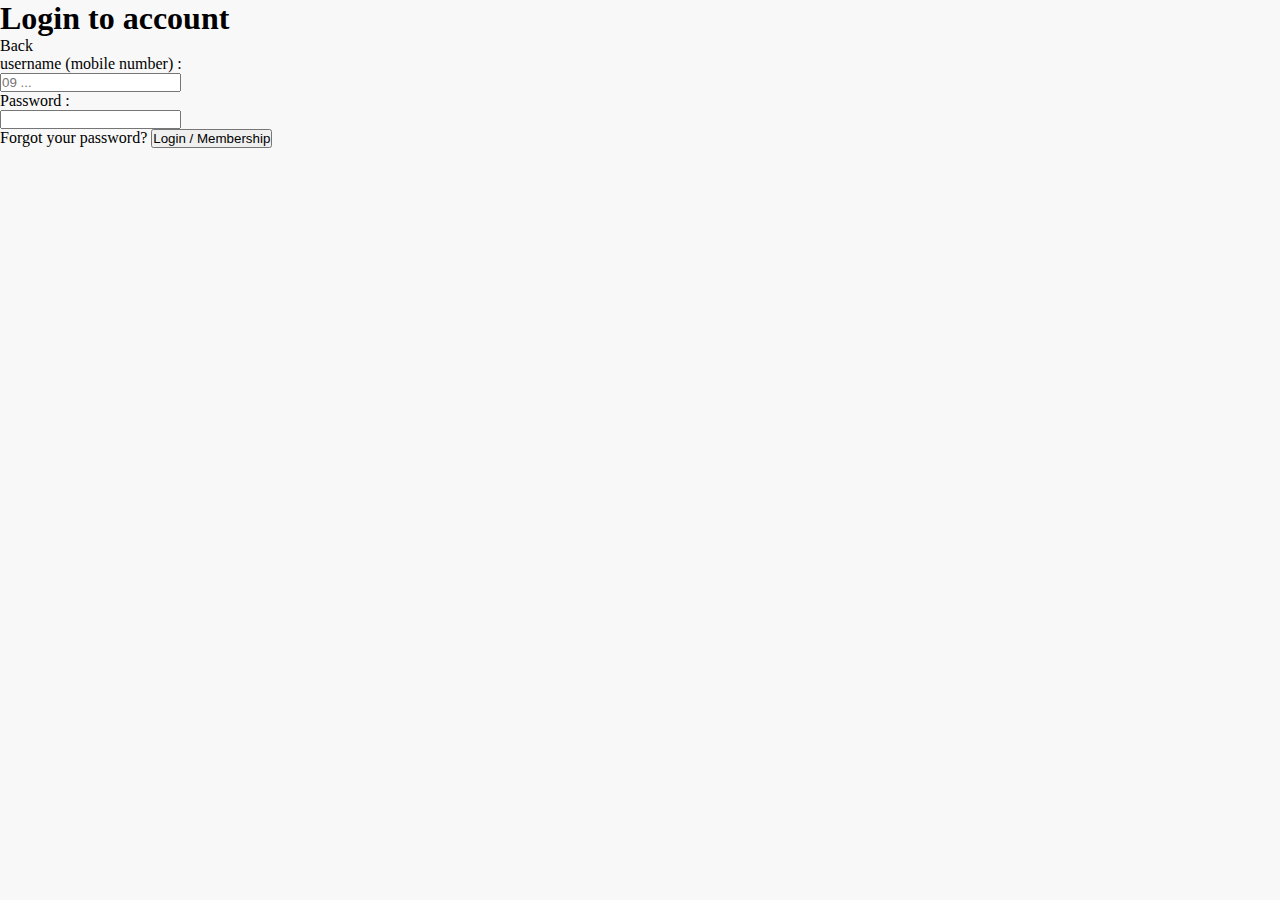
<file: login.html>
<!DOCTYPE html>
<html lang="en">

<head>

    <meta charset="UTF-8">
    <meta name="viewport" content="width=device-width, initial-scale=1.0">
    <link rel="stylesheet" href="assets/css/index.css">
    <link rel="stylesheet"
          href="https://fonts.googleapis.com/css2?family=Material+Symbols+Outlined:opsz,wght,FILL,GRAD@24,400,0,0" />
    <link rel="preconnect" href="https://fonts.googleapis.com">
    <link rel="preconnect" href="https://fonts.gstatic.com" crossorigin>
    <link href="https://fonts.googleapis.com/css2?family=Open+Sans:wght@500&display=swap" rel="stylesheet">
    <style>
        @import url('https://fonts.googleapis.com/css2?family=Open+Sans:ital@1&family=Poppins:wght@300&family=Rubik:ital@1&display=swap');
    </style>
    <link rel="stylesheet" href="https://cdn.jsdelivr.net/npm/swiper@10/swiper-bundle.min.css" />

    <script src="https://cdn.jsdelivr.net/npm/swiper@10/swiper-bundle.min.js"></script>
    <link rel="stylesheet" href="https://cdnjs.cloudflare.com/ajax/libs/font-awesome/6.4.2/css/all.min.css"
          integrity="sha512-z3gLpd7yknf1YoNbCzqRKc4qyor8gaKU1qmn+CShxbuBusANI9QpRohGBreCFkKxLhei6S9CQXFEbbKuqLg0DA=="
          crossorigin="anonymous" referrerpolicy="no-referrer" />
    <title>Document</title>
</head>

<body class="light-color" style="background-color: #f8f8f8">

<div class="login-container">
    <div class="login-form">
        <div class="login-logo">
            <i class="fa-regular fa-message"></i>
        </div>
        <div class="login-info">

            <div class="header-login">
                <h1>Login to account</h1>
                <a href="index.html" class="back-btn">Back</a>
            </div>
            <form action="#">
                <div class="icon-input">
                    <label for="username">username (mobile number) :</label>
                    <div class="input_box ">
                        <input type=" number" id="username" placeholder="09 ...">
                        <i class="fa-solid fa-mobile-screen"></i>
                    </div>
                </div>
                <div class="icon-input">
                    <label for="password">Password :</label>

                    <div class="input_box ">
                        <input type="password" id="password">
                        <i class="fa-solid fa-lock"></i>
                    </div>
                </div>
                <a href="password.html" class="forget-password">Forgot your password?</a>
                <button type="submit">Login / Membership</button>
            </form>


        </div>


    </div>
</div>

<div id="overlay" class="overlay"></div>


</body>

</html>
</file>
<file: assets/css/index.css>
.light-color{
    --main-color: white;
    --second-color: #eee;
    --pink: #d028fa;
    --lightblue: #00d0fc;
    --color-item-third: #79d9c7;
    --color-item-fourth: #eec387;
    --color-button-footer: #333333;
    --bg-color2:#fafafa;
    --facebook-color: #84cdf0;
    --twiter-color: #00aced;
    --background: transparent;
    --main-text-color: #797979;
    --main-title-color: #333333;
    --main-p-color: #666;
    --main-des-color: #848484;
    --main-border-color: #bcccf9;
    --input-color:#f3f3f3;
    --color-item-first:#ffa0a0;
    --color-item-second:#84cdf0;
    --blue-color:#2174ff;
}
@font-face {
    font-family: 'Open Sans';
    font-style: normal;
    font-weight: 300;
    src:url('../font/OpenSans/OpenSans-VariableFont_wdth,wght.ttf') format('truetype');
}
@font-face {
    font-family: 'poppins';
    font-style: normal;
    font-weight: 300;
    src:url('../font/poppins/Poppins-Regular.ttf') format('truetype');
}
@font-face {
    font-family: 'poppins';
    font-style: normal;
    font-weight: 600;
    src:url('../font/poppins/Poppins-Medium.ttf') format('truetype');
}
@font-face {
    font-family: 'poppins';
    font-style: normal;
    font-weight: 800;
    src:url('../font/poppins/Poppins-Bold.ttf') format('truetype');
}
* {
    padding: 0px;
    margin: 0;
    text-decoration: none;
    /*background: #f5f9f9;*/
    -webkit-box-sizing: border-box;
    -moz-box-sizing: border-box;
    -o-box-sizing: border-box;
    box-sizing: border-box;

    /* adds animation for all transitions */
}

.swiper-slide {
    text-align: center;
    font-size: 18px;
    background: #fff;
    display: flex;
    justify-content: center;
    align-items: center;
}

body {
    display: flex;
    flex-wrap: wrap;
    flex-direction: column;
    width: 100%;
    background: var(--main-color);
    overflow-x: hidden;
    min-height: 100vh;
}
.contant,.contant-cours{
    flex: 1;
    width: 100%;
}


/* //////////////////////headbar///////////////////////////////// */
@media (max-width: 1366px){
    nav {
        padding: 0 10px !important;
    }
}
.fa-bars{
    font-size: 20px;
}
.secmenubar {

    flex-direction: column;
    position: absolute;
    z-index: 7;
    background: white;
    box-shadow: 1px 50px 70px 0.1px rgba(0, 0, 0, 0.06);
    top: 45px;
    width: 300px;
    border-radius: 5px;
    left: 0px;
    padding: 20px;
    font-weight: 500;
    font-size: 13px;
    border: transparent;
    padding-bottom: 0px;
    transform-origin: top center;


}
.secmenubargrowupanimation{
    animation: growup 300ms ease-in-out forwards;

}
.secmenubargrowdownanimation{
    animation: growDown 300ms ease-in-out forwards;
}
.Sec:hover .secmenubar {
    display: flex !important;
    height: max-content;
    width: 261px;

}

@keyframes growDown {
    0% {
        transform: scaleY(0)
    }
    80% {
        transform: scaleY(1)
    }
    100% {
        transform: scaleY(1)
    }
}

@keyframes growup {
    100% {
        display: none;
        transform: scaleY(0)
    }
    20% {

        transform: scaleY(1)
    }
    0% {
        display: flex;
        transform: scaleY(1)
    }
}


.Sec .secmenubar li a {
    opacity: 1;
    text-align: left;
    font-size: 15px !important;
    height: max-content;
    width: 100% !important;
    padding: 14px 20px;
    padding-left: 0px;
    visibility: hidden;
    font-weight: 300;
    cursor: pointer;
    font-family: "Open Sans";
    color: var(--main-title-color);
}
.Sec:hover .secmenubar li a {
    opacity: 1;
    visibility: visible;
    height: max-content;

    border-bottom: 1px solid #e6e5e5;

}

.Sec .secmenubar li {
    width: max-content;
    list-style-type: none;
    display: flex;
    justify-content: center;
    align-content: center;
    text-align: left;
    width: 100%;
}

.Sec:hover .secmenubar a:hover {
    color: var(--color-item-third);
}
.Courses .Coursesbar {
    flex-wrap: nowrap;
    flex-direction: row !important;
    width: max-content !important;
    align-items: stretch;
    justify-content: space-between;
    min-width: 800px !important;
    left: unset;
    padding: 35px 30px 25px !important;

}
.Coursesbarmenu{
    width: 33%;
}
.Courses .Coursesbar .mantion-course .image-mantion-course img {

    border-style: none;
    vertical-align: middle;
    max-width: 100%;
    box-sizing: inherit;
    position: relative;
    width: 100%;
    height: 230px;
    margin: auto;
    transition: 0.5s;

}

.Courses .Coursesbar .mantion-course .image-mantion-course img:hover {
    transform: scale(1.1);
}

.Courses .Coursesbar .mantion-course .image-mantion-course {

    /* margin: 0 10px; */
    position: relative;
    overflow: hidden;
    width: 92%;
}

.Courses .Coursesbar .images .content {
    display: flex;
    flex-direction: column;
    justify-content: center;
    align-items: center;
    text-align: center;
    margin-top: 20px;
    font-size: 16px;
    font-weight: 600;
    font-family: Poppins;
    width: 92%;
}

.Courses .Coursesbar .images .content h3 {
    align-items: center;
    font-weight: 500;
    color: #ff6900;
    font-size: 15px;
}


.Courses .Coursesbar .mantion-course {
    width: 33%;
    display: flex;
    flex-direction: column;
    align-items: end;
    margin:0 30px;

}
.titleCoursesbarmenu{
    font-size: 16px;
    line-height: 20px;
    text-align: left;
    text-transform: capitalize;
    font-weight: 600;
    font-family: 'Poppins';
    padding-bottom: 10px;
}
.Coursesbarmenu a{
    border: none !important;
    padding: 8px 0 !important;
}
.quick-demos-button .material-symbols-outlined {
    color: var(--color-item-third);
}

.berger_menu .m-menu__checkbox {
    display: none;
}

.berger_menu label.m-menu__toggle {
    cursor: pointer;
}

.berger_menu .m-menu .sub {
    display: flex;
    justify-content: space-between;
    align-items: center;
    padding-right: 10px;
    box-shadow: 4.5px 5.4px 10px 0 rgba(0,0,0,.06);
}
.berger_menu .m-menu .sub .fa-bars{
    font-size: 16px;
    padding-right: 10px;
    color: var(--main-des-color);
}
.berger_menu .m-menu {
    top: 0;
    max-width: 450px;
    width: 31%;
    height: 105vh;
    position: fixed;
    left: -100vw;
    -moz-transition: 0.35s;
    -o-transition:  0.35s;
    -webkit-transition:  0.35s;
    transition:  0.35s;
    z-index: 5;
    overflow: auto;
    background-color: #fff;
}
.berger_menu .m-menu .ul-menu{
    height: calc(100vh - 330px)
}
.berger_menu .m-menu a:hover {
    color: var(--color-item-third);
}

.berger_menu .m-menu .search-menu .serachbox-menu {
    width: 70%;
    border-radius: 0px !important;
    border: transparent;
    padding: 0 15px;
    font-size: 14px;
    font-family: "Open Sans";
}

.berger_menu .m-menu .search-menu {
    align-items: center;
    width: 100%;
    display: flex;
    border-bottom: 1px solid #e8e8e8;
    justify-content: space-between;
    height: 50px;
}

.berger_menu .m-menu .search-menu button {
    border: transparent;

    background-color: transparent;
}
.berger_menu .m-menu .search-menu button .fa-magnifying-glass{
    font-size: 16px;
    color: var(--main-text-color);
}
.berger_menu .m-menu .search-menu .buy {
    background: var(--color-item-third);
    padding: 15px;
    height: 100%;
}

.berger_menu .m-menu .search-menu .buy span {
    color: var(--main-color);
}

.berger_menu .m-menu__overlay {
    background-color: rgba(103, 103, 103, 0.5);
    position: absolute;
    top: 0;
    width: 100%;
    height: 105vh;
    position: fixed;
    bottom: 0;
    z-index: 2;
    display: none;
}

.berger_menu .m-menu__header {
    padding: 0 16px;
    height: 75px;
    display: flex;
    justify-content: end;
    align-items: center;
    border-bottom: 1px solid #e8e8e8;

}

.berger_menu .m-menu__header span {
    font-size: 18px;
    font-weight: 300;
    width: fit-content;
    font-family: 'Open Sans';
    padding-right: 7px;
}
.berger_menu .m-menu__header .fa-xmark{
    font-size: 20px;
    padding-top: 5px;
}


.berger_menu .m-menu ul {
    height: 100%;
    overflow-y: auto;
}

.berger_menu .m-menu ul li a,
.berger_menu .m-menu ul li label {
    display: block;
    text-align: left;
    padding: 0 15px;
    line-height: 47px;
    text-decoration: none;
    color: #333;
    cursor: pointer;
    font-size: 18px;
    font-family: "Open Sans";

    position: relative;
    font-weight: lighter;

}
.berger_menu .m-menu ul li{
    border-bottom: 1px solid #e8e8e8;
}
.berger_menu .m-menu ul li a{
    padding:14px 20px !important;
}
.berger_menu .m-menu .sunset li a{
    font-size: 16px !important;
}
.sunset {
    height: fit-content !important;

}
.dno{
    display: none;
}

.berger_menu .m-menu ul li label.a-label__chevron::after {
    content: "";
    position: absolute;
    display: inline-block;
    height: 10px;
    width: 10px;
    border-color: #333;
    border-style: 1px solid;
    border-width: 1px 1px 0 0;
    -moz-transform: rotate(45deg);
    -o-transform: rotate(45deg);
    -ms-transform: rotate(45deg);
    -webkit-transform: rotate(45deg);
    transform: rotate(45deg);
    top: 50%;
    margin-top: -5px;
    right: 16px;
}

.berger_menu .m-menu ul li .-invisible {
    border-bottom: 0;
}

.berger_menu .m-menu .m-menu label.m-menu__toggle {
    display: -ms-flexbox;
    display: -webkit-box;
    display: -webkit-flex;
    display: flex;
    border-bottom: 0;
    padding: 0;
    -webkit-box-sizing: content-box;
    -moz-box-sizing: content-box;
    box-sizing: content-box;
}

.berger_menu .m-menu .sunset li {
    padding-left: 15px;
}

.berger_menu .m-menu .footer-menu {
    width: 100%;
    border: none;
    padding:50px 30px 20px;
}

.berger_menu .m-menu .footer-menu span {
    display: flex;
    align-items: center;
    width: 100%;
    padding: 5px 0;
    font-size: 14px;
    font-family: "Open Sans";
    color: var(--main-des-color);
    font-weight: lighter;
}
.berger_menu .m-menu .footer-menu span a{
    color: var(--main-des-color) !important;
    padding: 0 5px;
}
.berger_menu .m-menu .footer-menu-logo{
    padding:  0 30px 30px;
}
.berger_menu .m-menu .footer-menu-logo i{
    padding: 10px;
    margin-right: 10px;
}
.berger_menu .m-menu .fa-brands {
    border: 1px solid rgb(200, 200, 200);
    width: 35px;
    height: 35px;
    border-radius: 50%;
    display: inline-flex;
    justify-content: center;
    align-items: center;
}

.berger_menu .m-menu .fa-facebook-f {
    color: var(--facebook-color);
}

.berger_menu .m-menu .fa-facebook-f:hover {
    background: var(--facebook-color);
    color: var(--main-color);
}

.berger_menu .m-menu .fa-twitter {
    color: var(--twiter-color);
}

.berger_menu .m-menu .fa-twitter:hover {
    background: var(--twiter-color);
    color: var(--main-color);
}

.berger_menu {
    display: none;
}

.berger_menu .m-menu__checkbox:checked~.m-menu__overlay {
    display: block;
}

.berger_menu .m-menu__checkbox:checked~.m-menu {
    -moz-transform: translate3d(0, 0, 0);
    -o-transform: translate3d(0, 0, 0);
    -ms-transform: translate3d(0, 0, 0);
    -webkit-transform: translate3d(0, 0, 0);
    transform: translate3d(0, 0, 0);
}
nav *{
    font-family: 'Open Sans';
    font-width: 300;
}
nav {
    position: relative;
    width: 100%;
    display: flex;
    justify-content: space-between;
    align-items: center;
    background: white;
    height: 82px;
    padding: 10px 170px;

}
.header{
    position: sticky;
    top: 0px;
    transition: all 0.4s;
    z-index: 100;
}
.header .logo {
    /*height: 100%;*/
    padding: 5px 0;
}
.header .logo  img{
    width: 157px;
}
.header  .menubar {
    display: flex;
    justify-content: center;
    margin-left: 120px;
}

.header .Sec {
    display: flex;
    justify-content: space-around;
    padding-right: 20px;
    position: relative;
    font-size: 15px;
    align-items: center;

}
.header .Sec > i{
    padding: 2px 0px 0px 10px;
    font-size: 10px;
}
/*.header .Demos a{*/
/*    padding: 20px 0 !important;*/
/*    color: #60d3c6;*/
/*    line-height: 15px;*/
/*}*/
/*.header .Courses a,.header .Contact a{*/
/*    padding: 20px 0 20px 23px !important;*/
/*    line-height: 15px;*/

/*}*/
.header .Sec .angle{
    padding: 20px 2px 20px 23px ;
    line-height: 15px;
    font-weight: 600;
}

.header .fa-user{
    font-size: 11px;
    padding-right: 10px;
}








/*.Sec:hover .secmenubar a {*/
/*    opacity: 1;*/
/*    visibility: visible;*/
/*    height: max-content;*/
/*    margin-top: 10px;*/
/*    padding-bottom: 10px;*/
/*    border-bottom: 1px solid #e6e5e5;*/

/*}*/

.header .login-part {
    display: flex;
    justify-content: center;
    align-items: center;
    font-size: 14px;
    box-sizing: border-box;
    margin-right: 30px;
}

.header .login-part span {
    padding-right: 10%;
    font-size: large;
}

.header .buy-button {
    padding: 1px !important;
    background: #00aced;
    background-image: linear-gradient(to right, var(--thim-thim-global-mix-color-color1, #00d0fc), var(--thim-thim-global-mix-color-color2, #d028fa));
    border-radius: 30px;
}

.header .login-buy-button {
    display: flex;
    justify-content: space-between;
    align-items: center;
}

.gradient-button {
    font-size: 14px;
    font-weight: 600;
    padding:0 28px;
    text-align: center;
    text-transform: uppercase;
    color: #333;
    width: max-content;
    height: 45px;
    cursor: pointer;
    display: inline-block;
    border-radius: 25px;
    background-color: white;
}

.gradient-button:hover {
    border: transparent !important;
    color: var(--main-color);
    background-image: linear-gradient(to right, var(--thim-thim-global-mix-color-color1, #00d0fc), var(--thim-thim-global-mix-color-color2, #d028fa));
}




a{
    color: #000;
}
/* ////////////////////////// searchbar///////////////////////////// */
.searchpart {
    position: relative;
    width: 100%;
    display: flex;
    justify-content: center;
    align-items: center;
    flex-direction: column;
    background: url(../images/header-search-bk.webp);
    background-position: bottom;
    margin-bottom: 185px;
    background-repeat: no-repeat;

}
.searchpart .paragraph{
    font-family: 'poppins';
}

.searchpart .paragraph .p1{
    padding-top: 150px;
    font-size:24px;
    margin-bottom: 10px;
    font-weight: 300;
}
.searchpart .paragraph .p1,.searchpart .paragraph .p2 {

    font-weight: 300;
    display: flex;
    justify-content: center;
    align-items: center;
    text-align: center;
}
.searchpart .paragraph .p2{
    font-size: 36px;
    font-weight: 300;
    line-height: 1.2;
    margin-bottom: 50px;
}
.searchpart .body_search_box{
    width: min(95%,1330px);
}

#headerpictur {
    display: flex;
    justify-content: center;
    align-items: center;
    width: min(1108px,95%);
    outline: transparent;
    border: transparent;
    margin:65px auto 0;

}
.searchpart form{
    position: relative;
    width: 77%;
    margin: auto;
}
.searchpart .searachbox{
    width: 100%;
    padding: 0 40px;
    border-radius:30px;
    border: solid 1px rgba(255,255,255,.6);
    background-color: var(--main-color);
    font-size: 14px;
    line-height: 1.73;
    text-align: left;
    color: var(--input-color);
    height: 64px;
    box-shadow: -7.5px 13px 35px 0 rgba(0,0,0,.05);
    font-family: sans-serif;
}
.searchpart .searachbox:focus-visible{
    outline: none;
}
.searchpart form .search-button{

    border-top-right-radius: 30px;
    border-bottom-right-radius: 30px;
    border-bottom-left-radius: 0;
    border-top-left-radius: 0;
    font-size: 14px;
    font-weight: 600;
    background: linear-gradient(to right, var(--lightblue), var(--pink));
    font-family: sans-serif;
    color: var(--main-color);
    line-height: 45px;
    padding:  0 25px;
    border: none;
    cursor: pointer;
    -webkit-transition: .25s ease-in-out;
    -moz-transition: .25s ease-in-out;
    -o-transition: .25s ease-in-out;
    transition: .25s ease-in-out;
    width: 148px;
    height: 48px;

}

.searchpart .border-bottun {
    border-top-right-radius: 30px;
    border-bottom-right-radius: 30px;
    border-bottom-left-radius: 0;
    border-top-left-radius: 0;
    position: absolute;
    top: 8px;
    right: 7px;
    padding: 1px;
    padding-left: 4%;
    padding-right: 4%;
    z-index: 1;
    padding: 1px;
    width: 150px;
    height:50px;
    display: flex;
    align-items: center;
    justify-content: center;
    background: linear-gradient(to right, var(--thim-thim-global-mix-color-color1, #00d0fc), var(--thim-thim-global-mix-color-color2, #d028fa));
}



.searchpart .border-bottun:hover #btn-search-part{

    background: var(--main-color);
    color: #030303fa;
}



/* ///////////////////////cardlist//////////////////////// */

.cardboxlist {
    display: flex;
    width: min(95%,1330px);;
    margin: auto;
    flex-direction: row;
    margin-bottom: 185px;
    justify-content: space-between;
}

.cardboxlist .cardbox {
    display: flex;
    justify-content: center;
    width: 100%;

}
.cardboxlist .circle{
    font-size: 50px;

    border-radius: 50%;
    width: 90px;
    height: 90px;
    color: white;
    display: flex;
    align-items: center;
    justify-content: center;
}
.cardboxlist .cardbox:nth-child(even) .circle{
    background-color: #ffa0a0;
}
.cardboxlist .cardbox:nth-child(odd) .circle{
    background-color: var(--facebook-color);
}
.cardboxlist .circle span{
    font-size:50px ;
}
.cardboxlist .cardbox .par {
    width: 65%;
    margin: 0 0 0 30px;
    font-family: 'Open Sans';
    font-weight: 300;
    font-size: 15px;
    line-height: 25px;
}


.cardboxlist .cardbox .par a {
    font-family: 'poppins';
    font-weight: 600;
    font-size: 18px;
    display: flex;
    justify-content: flex-start;
    align-items: center;
    margin-bottom: 1em;
    color: var(--main-title-color);
}

.cardboxlist .cardbox .par p {
    display: flex;
    justify-content: center;
    font-weight: 400;
    color: var(--main-text-color);
}


.footer{
    width: 100%;
    background: linear-gradient(to right, var(--lightblue), var(--pink));
}
.footer-container {
    width: min(95%,1330px);
    display: flex;
    padding: 107px 0 40px;
    justify-content: space-between;
    margin: auto;
}
.footer-container .left-part{
    background-image: url(../images/bk-footer-ct.webp);
    width: 398px;
    background-position: bottom;
    background-repeat: no-repeat;
    padding: 0 47px;
    margin-left: -47px;
}
.footer-container .cardpost{
    background-color: var(--main-color);
    padding: 30px 25px;
    border-radius: 10px;
    box-shadow: -7.5px 13px 35px 0 rgba(0,0,0,.05);
    width: 100%;
    margin:auto;
}
.footer .logo{
    margin-bottom: 30px;
    height: 52px;
}
.footer-container .cardpost .info > div{
    display: flex;
    font-size: 15px;
    font-weight: 400;
    line-height: 1.97;
    text-align: left;
    color: #848484;
    align-items: center;
    margin-bottom: 5px;
    font-family: "Open Sans";
}
.footer-container .cardpost .info > div i{
    font-size: 17.5px;
    text-align: left;
    margin-right: 15px;
    min-width: 25px;
}
.footer-container .center-part{
    display: flex;
    color: var(--main-color);
    width: 33%;
    padding-top: 40px;
}
.footer-container .Useful-Links{
    /*padding-right: 70px;*/
    padding-left: 30px;
}
.footer-container .links{
    display: flex;
    flex-direction: column;

}
.footer .right-part{
    width: 30%;
    padding-top: 40px;
    /*padding-right: 47px;*/
}
.footer-container .links a{
    color: var(--main-color);
    font-size: 15px;
    padding-bottom: 15px;
    font-family: "Open Sans";

}
.footer-container .title_center_part{
    font-size: 20px;
    margin-bottom: 26px;
    font-weight: 700;
    font-family: Poppins;
}
.footer .linebar_container {
    line-height: 38px;
    display: flex;
    justify-content: space-between;
    width: min(95%,1330px);
    margin: auto;
    padding:15px 0;
    color: var(--main-color);
    border-top: 1px solid rgba(255,255,255,.3);
    font-size: 14px;
    font-family: "Open Sans";
}
.footer .linebar_container a{
    color: var(--main-color);
    font-weight: 700;
    font-size: 14px;
}
.footer .right-part .download-app button{
    display: inline-flex;
    align-items: center;
    justify-content: center;
    height: 52px;
    line-height: 52px;
    box-shadow: -7.5px 13px 35px 0 rgba(0,0,0,.05);
    background-color: var(--color-button-footer);
    line-height: 52px;
    text-align: center;
    padding: 0 28px;
    border-radius: 5px;
    text-transform: uppercase;
    margin-bottom: 5px;
    color: var(--main-color);
    border: none;
    font-size: 15px;
    font-family: "Open Sans";
}
.footer .right-part .download-app img{
    margin-right: 10px;
}
.footer .right-part .download-app{
    margin-bottom: 35px;
}
#app-store{
    margin-right: 18px;
}
.footer .email-part .explain span {
    font-size: 20px;
    font-weight: 800;
    text-align: left;
    color: #fff;
    display: block;
    margin-bottom: 26px;
    text-transform: uppercase;
    font-family: Poppins;
}
.footer .email-part .explain p{
    font-size: 15px;
    font-weight: 400;
    text-align: left;
    color: #fff;
    margin-bottom: 19px;
    font-family: "Open Sans";
}
.footer form{
    position: relative;
}
.footer .searachbox{
    width: 100%;
    height: 53px;
    padding: 0 30px;
    border-radius: 26px;
    border: solid 1px rgba(255,255,255,.6);
    background-color: transparent;
    font-size: 14px;
    line-height: 2.29;
    text-align: left;
    color: var(--input-color);
}
.footer .searachbox::-webkit-input-placeholder{
    color: var(--input-color);

}
.footer form .search-button{
    position: absolute;
    bottom: 4px;
    right: 4px;
    height: 45px;
    border-radius: 22px;
    background-color: #fff;
    font-size: 14px;
    font-weight: 600;
    color: #666;
    line-height: 45px;
    padding:  0 25px;
    border: none;
    cursor: pointer;
    -webkit-transition: .25s ease-in-out;
    -moz-transition: .25s ease-in-out;
    -o-transition: .25s ease-in-out;
    transition: .25s ease-in-out;
}
.footer form .search-button:hover{
    background: linear-gradient(to right, var(--lightblue), var(--pink));
    color: var(--main-color);
}
/*welcom*/
.welcom_img{
    margin:0 52px;
    width: 41%;
}
.welcompart{
    width: min(95%,1330px);
    display: flex;
    justify-content: center;
    margin: auto;
}
.welcompart .explain {
    margin-top: 60px;
    width: 45%;
    display: flex;
    flex-direction: column;
}

.welcompart .pictur {
    width:100%;
    margin-bottom: 35px;
}

.welcompart .welcompartbutton {
    margin-top: 10%;
    padding: 2%;
    padding-left: 30px;
    padding-right: 30px;
    border-radius: 50px;
    margin-right: 50%;
}

.welcompart .paragragh h1 {
    font-weight: 600;
    color: var(--main-title-color);
    font-family: poppins;
}
.welcompart .paragragh .h1{
    font-size: 25px;
    margin-bottom: 10px;
    line-height: 28.8px;
}
.welcompart .paragragh .h2{
    font-size: 30px;
    font-weight: 600;
    margin-bottom: 20px;
    line-height: 36px;
}
.welcompart .paragragh p{
    font-size: 15px;
    line-height: 25px;
    margin-bottom: 35px;
    font-family: "Open Sans";
    font-weight: 400;
    color: var(--main-p-color);
}
.welcompart .view-button{

    border-radius: 22px;
    font-size: 14px;
    font-weight: 600;
    background: linear-gradient(to right, var(--lightblue), var(--pink));
    font-family: sans-serif;
    color: var(--main-color);
    line-height: 45px;
    padding:  0 25px;
    border: none;
    cursor: pointer;
    -webkit-transition: .25s ease-in-out;
    -moz-transition: .25s ease-in-out;
    -o-transition: .25s ease-in-out;
    transition: .25s ease-in-out;
    width: 148px;
    height: 48px;

}

.welcompart .border-bottun {
    border-radius: 22px;

    padding: 1px;

    width: 150px;
    height:50px;
    display: flex;
    align-items: center;
    justify-content: center;
    background: linear-gradient(to right, var(--thim-thim-global-mix-color-color1, #00d0fc), var(--thim-thim-global-mix-color-color2, #d028fa));
}



.welcompart .border-bottun:hover .view-button{

    background: var(--main-color);
    color: #030303fa;
}
/*category*/
.categoriespart .cardcat {
    width: 100%;
    display: flex;
}

.categoriespart {
    background: url(../images/bk-category.webp);
    width: 100vw;
    background-repeat: no-repeat;
    background-position-y: bottom;
    background-size: 100vw;
    overflow: hidden;
    margin-bottom: 110px;

}
.categoriespart .all-categories{
    padding: 35px 15px 120px;
    width:min(95%,1330px);
    margin: auto;
    position: relative;

}
.swiper-button-prev {

    background: transparent;
}

.swiper-button-next {
    background: transparent;
}

.categoriespart .cardcat p {
    display: block;
    outline: transparent;
    background: transparent;
    font-size: 15px;
    font-family: "Open Sans";
    color: var(--main-color);
    line-height: 15px;
    font-weight: 400;
    text-align: left;
}

.categoriespart .cardcat h2 {
    outline: transparent;
    background: transparent;
    margin-bottom: 0.5rem;
    text-align: left;
    text-transform: uppercase;
    font-size: 18px;
    font-weight: 700;
    line-height: 1.2;
    color: var(--main-color);
    font-family: "Open Sans";
}

.categoriespart .cd {
    position: relative;
    border-radius: 15px;
    padding: 35px 30px;
    height: 235px;
    display: block;
    cursor: pointer;

}


.categoriespart .cardcat .cdpic {
    position: absolute;
    outline: transparent;
    background: transparent;
    width: auto;
    max-width: 120px;
    right: 20px;
    bottom: 10px;
    z-index: 3;
    transition: .5s;
}

.categoriespart .cardcat .cdpic:hover {
    transform: scale(1.2);
}

.categoriespart .cardcat .cdbck {
    position: absolute;
    outline: transparent;
    background: transparent;
    right: 0%;
    top: 40%;
    width: 85%;
    height: 60%;
}

.betop {
    margin-top: 50px;
}
.categoriespart .paragragh{
    margin-bottom: 30px;
}
.categoriespart .paragragh h1 {
    font-size: 40px;
    font-weight: 600;
    line-height: 1.2;
    text-align: left;
    color: var(--main-title-color);
    margin-bottom: 30px;
    font-family: poppins;
}

.categoriespart .paragragh p {
    font-size: 15px;
    font-family: "Open Sans";
    font-weight: 400;
    color:var(--main-des-color) ;
    width: 45%;
    line-height: 25px;
    margin-bottom: 55px;
}

.red {
    display: block;
    background: var(--color-item-first);
}

.blue {
    display: block;
    background: var(--color-item-second);
}

.green {
    display: block;
    background: var(--color-item-third);
}

.gold {
    display: block;
    background: var(--color-item-fourth);
}

.back-swiper {
    width: 100%;
    background: url(cardcategory/bk-category.webp);
}
.all-categories .swiper-button-next {
    background-image: url("data:image/svg+xml;charset=UTF-8,%3csvg xmlns='http://www.w3.org/2000/svg' viewBox='0 0 24 24' id='next-arrow'%3e%3cpath d='M22.707,12.707a1,1,0,0,0,0-1.414l-5-5a1,1,0,0,0-1.414,1.414L19.586,11H2a1,1,0,0,0,0,2H19.586l-3.293,3.293a1,1,0,0,0,1.414,1.414Z'%3e%3c/path%3e%3c/svg%3e");
    background-repeat: no-repeat;
    width: 50px;
    height: 50px;
    right: -75px !important;
    top: 60%;
    opacity: 0.4;
}
.all-categories .swiper-button-next:after{
    content: none !important;
}
.all-categories .swiper-button-prev {
    background-image: url("data:image/svg+xml;charset=UTF-8,%3csvg xmlns='http://www.w3.org/2000/svg' viewBox='0 0 24 24' id='next-arrow'%3e%3cpath d='M22.707,12.707a1,1,0,0,0,0-1.414l-5-5a1,1,0,0,0-1.414,1.414L19.586,11H2a1,1,0,0,0,0,2H19.586l-3.293,3.293a1,1,0,0,0,1.414,1.414Z'%3e%3c/path%3e%3c/svg%3e");
    background-repeat: no-repeat;
    width: 50px;
    height: 50px;
    left: -75px !important;
    top: 60%;
    opacity: 0.4;
    transform: rotate(180deg);
}
.all-categories .swiper-button-prev:after{
    content: none !important;
}
.all-categories .swiper-button-next.swiper-button-disabled,.all-categories .swiper-button-prev.swiper-button-disabled{
    opacity: 0 !important;
}

/* //////////////////skill-plan////////////////////////// */
.skillpart{
    background-image: url(../images/bk-skill.webp);
    /*background-size: 100vw;*/
    background-position-y: bottom;
    background-position-x: left;
    background-repeat: no-repeat;
}
.skill-plan {
    display: flex;

    row-gap: 100px;
    justify-content: space-between;

    width: min(95%,1330px);
    margin: auto;

}

.skill-plan .texts {
    display: flex;
    flex-direction: column;
    width: 50%;
    background-size: 1000px;

}

.skill-plan .texts h2 {
    margin-bottom: 10px;
    font-size: 24px;
    font-family: "poppins";
    font-weight: 300;
    line-height: 28.8px;
    color: var(--main-title-color);
}
.skill-plan .texts h1 {
    margin-bottom: 20px;
    font-size: 36px;
    font-family: "poppins";
    font-weight: 300;
    line-height: 43.2px;
    color: var(--main-title-color);
}
.skill-plan .texts p {
    margin: auto 0 35px;
    font-size: 15px;
    line-height: 25px;
    font-weight: 400;
    font-family: "Open Sans";
    color: var(--main-p-color);
    width: 95%;
}

.skill-plan .texts img {
    width: 100%;
    max-width: 628px;
    margin-top: 25px;
    margin-bottom: 105px;
}

.skillpoint .students {
    right: 50%;
    top: 50%;
    transform: translate(-75%, -50%);
}

.skillpoint .courses {
    left: 50%;
    top: 50%;
    transform: translate(75%, -50%);
}

.skillpoint .teachers {
    bottom: 80%;
}

.skillpoint .products {
    top: 75%;
}

.skill-plan .skillpoint {
    width: 50%;
    max-width: 403px;
    display: flex;
    justify-content: space-around;
    align-items: center;
    margin-top: 70px;
    height: 403px;
    border: 1px dashed #e2e1e1;
    border-radius: 50%;
    position: relative;
    margin-right: 10%;
    margin-left: 10%;
}

.skill-plan .skillpoint .clr {
    display: flex;
    flex-direction: column;
    background: #fff;
    border-radius: 50%;
    justify-content: center;
    align-items: center;
    align-self: center;
    outline: transparent;
    border: transparent;
    box-shadow: -7.5px 13px 35px 0 rgba(0, 0, 0, .05);
    width: 150px;
    height: 150px;
    position: absolute;
    z-index: 5;
}

.skillpoint p {
    display: flex;
    margin-bottom: 0px !important;

}
.skillpoint h3{
    font-family: "poppins";
    font-size: 15px;
    font-weight: 300;
}
.skill-plan .skillpoint .star {
    display: flex;
    justify-content: center;
    align-items: center;
    position: relative;
    padding: 30px 30px !important;
    font-size: x-large;
    position: absolute;
    z-index: 1;
    top:50%;
    right: 50%;
    transform: translate(50%, -50%);
    width: 80px !important;
    height: 80px !important;
}

.skill-plan .center {
    display: flex;
    flex-direction: column;
    justify-content: space-between;
    align-items: flex-end;
    height: 500px;
}

.skill-plan .skillpoint .clr span {
    background: transparent;
    outline: transparent;
    border: transparent;
    font-size: 30px;
    font-width: 700;
    font-family: "Open Sans";
}

.redcolor {
    display: block;
    color: var(--color-item-first);
    background: transparent;
    font-weight: bolder;
}

.bluecolor {
    display: block;
    color: var(--color-item-second);
    background: transparent;
    font-weight: bolder;
}

.greencolor {
    display: block;
    color: var(--color-item-third);
    background: transparent;
    font-weight: bolder;
}

.goldcolor {
    display: block;
    color: var(--color-item-fourth);
    background: transparent;
    font-weight: bolder;
}
/* //////////////////allbox///////////////////////// */

.allbox-coursescards {

    display: flex;
    align-items: center;
    flex-direction: column;
    justify-content: center;
    align-items: center;
    width: min(95%,1100px);
    padding: 65px 0 65px;
    margin: auto;

}

.allbox-coursescards .btn {
    color: var(--main-title-color);
    background: var(--main-color);
    height: 48px;
    display: flex;
    align-items: center;
    width: 213px;
    border-radius: 22px;
    border: none;
    justify-content: center;
    font-size: 14px;
    font-family: "Open Sans";
    font-weight: 600;
    transition: .25s ease-in-out;
}

/* //////////////////////topcourses///////////////////// */

.topcourses {
    display: flex;
    flex-direction: column;
    justify-content: center;
    align-items: center;
    align-self: center;
    width: 100%;
}

.topcourses .coursescard {
    width: 100%;
    display: flex;
    flex-wrap: wrap;
    flex-direction: row;
    align-items: center;
    align-self: center;
    row-gap: 38px;
    column-gap: 38px;
    flex-wrap: wrap;
    justify-content: center;
}

.card {
    display: flex;
    flex-direction: column;
    justify-content: first baseline;
    box-sizing: border-box;
    justify-content: center;
    justify-self: center;
    border-radius: 10px;
    border: transparent;
    box-shadow: 2px 2px 20px 10px rgba(0, 0, 0, .06);
    background: var(--main-color);
    position: relative;
    width: 30%;
}


.topcourses .coursescard .card:hover .explain{
    color: #eee !important;
}
.topcourses .coursescard .card:hover .fa-star{
    color: #eee !important;
}
.topcourses .coursescard .card:hover #tittle{
    color: #eee;
}
.topcourses .texts {
    display: flex;
    flex-direction: column;
    justify-content: center;
    align-items: center;
    width: 100%;


}

.topcourses .texts p {
    text-align: center;
    font-size: 15px;
    font-family: "Open Sans";
    font-weight: 400;
    width: 50%;
    margin: auto;
    line-height: 25px;
    margin-bottom: 55px;
    color: var(--main-p-color);
}

.topcourses .texts h1 {
    margin-bottom: 20px;
    font-family: "poppins";
    font-size: 36px;
    font-weight: 300;
    color: var(--main-title-color);
}
.topcourses .border-bottun {
    border-radius: 22px;

    padding: 1px;
    width: 215px;
    height:50px;
    display: flex;
    align-items: center;
    justify-content: center;
    background: linear-gradient(to right, var(--thim-thim-global-mix-color-color1, #00d0fc), var(--thim-thim-global-mix-color-color2, #d028fa));
    position: relative;
    z-index: 1;
}



.topcourses .border-bottun:hover .courses{

    background: linear-gradient(to right, var(--thim-thim-global-mix-color-color1, #00d0fc), var(--thim-thim-global-mix-color-color2, #d028fa));
    color: var(--main-color);
}
.topcourses .parent-btn{
    /*height: 400px;*/
    display: flex;
    align-items: start;
    /*width: 30%;*/
    /*width: 100%;*/
    justify-content: center;
}
.card .letterdown {
    display: flex;
    outline: transparent;
    background: transparent;
    align-items: center;
    justify-content: space-between;
}

.card .explain {
    display: flex;
    outline: transparent;
    background: transparent;
    justify-content: center;
    align-items: center;
    color: var(--main-des-color);
    font-family: "Open Sans";
    font-size: 14px;
    font-width: 300;
}

.card .explain i {
    font-size: 12px;
    padding-right: 5px;
    padding-top: 2px;
}

.card .letterdown h5 {

    outline: transparent;
    background: transparent;
    display: flex;
}

.card a {
    margin: 10px;
}

.card .letterhead {
    right: -20px;
    top: 13px;
    padding: 9px 18px;
    border-radius: 7px;
    border-top-right-radius: 0px;
    border-bottom-right-radius: 0px;

    position: absolute;
    z-index: 2;
}

.card .letterhead a {
    color: white;
    font-weight: bolder;
    font-family: "Open Sans";
    font-size: 15px;
}

.card .extera-part {
    position: absolute;
    right: -19px;
    top: 51px;
    border-left: 12px solid transparent;
    border-right: 19px solid transparent;
    border-top: 12px solid #348AC7;
}

.card img {
    margin: 0px;
    border-top-right-radius: 10px;
    border-top-left-radius: 10px;
    z-index: 0;
    height: 243px;
}

.card #tittle {
    background: transparent;
    font-weight: bolder;
    color: var(--main-title-color);
    font-size: 16px;
    font-family: 'Open Sans';
    text-align: left;
    margin: 0;
    padding-bottom: 20px;
    display: block;
}
.card .text-box{
    padding: 30px 20px;
}


.card .price {
    padding-inline: 20px;
    outline: transparent;
    border: transparent;
    color: var(--color-item-second);
    border-radius: 5px;
    background-color: #f5f5f5;
    padding: 5px 15px;
    font-size: 16px;
    font-weight: 700;
    display: inline-block;
    font-family: "Open Sans";
}

span {
    background: transparent;
}

/* /////////////////////////////////.create-account/////////////////// */
.create-account {
    width: 100%;
    overflow: hidden;
    position: relative;
    padding: 50px 0;
    background:linear-gradient(#fff,var(--bg-color2) );

    justify-content: center;
    align-items: center;
}

.create-account .picture {
    width: 100%;
    height: 583px;
    background: linear-gradient(to right, var(--thim-thim-global-mix-color-color1, #00d0fc), var(--thim-thim-global-mix-color-color2, #d028fa));
;

}

.create-account .picture img {
    position: absolute;
    outline: transparent;
    background: transparent;
    bottom: 36px;
    right: 0px;
    z-index: 3;
    width: min(1143px,80%);
    margin-right: 20px;

}

.create-account .mainpart {
    position: absolute;

    background: transparent;
    top: 20%;
    left: 10%;
}

.create-account .mainpart h1 {
    color: var(--main-color);
    background: transparent;
    margin-bottom: 20px;
    font-weight: 300;
    font-size: 30px;
    font-family: poppins;
}

.create-account .mainpart button {
    color: var(--main-color);
    background: transparent;
    margin-top: 35px;
    font-family: "Open Sans";
}

.create-account .mainpart h4 {
    color: var(--main-color);
    background: transparent;
    font-size: 15px;
    line-height: 25px;
    font-weight: 400;
    font-family: "Open Sans";
}

.create-account .mainpart .btn {
    background: var(--main-color);
    color: rgba(0, 0, 0, .7);
    font-size: 14px;
    font-weight: 600;
    height: 50px;
    line-height: 50px;
    padding: 0 45px;
    border: transparent;
    outline: transparent;
    border-radius: 30px;
}

.create-account .mainpart .btn:hover {
    color: var(--second-color);
    background: var(--color-item-third);
}
.brands{
    width: 100vw;
    margin: auto;
    padding: 50px 0 76px;
    background-color: var(--bg-color2);
}
.swiper2{
    width: 100%;
}
.back-swiper2{
    width:min(95%,1330px);
    margin: auto;
}
.brands .swiper-slide{
    filter: grayscale(100%);
    opacity: 0.5;
    transition: .5s ;
    height: 44px;
    display: flex;
    align-items: center;
    background-color: transparent;
}
.brands .swiper-slide:hover{
    filter: grayscale(0);
    opacity: 1;
    transform: scale(1.1);
}
.swiper-scrollbar{
    display: none !important;
}
/* ////////////////sliderfeedback//////////////// */
.feedbackslider {
    display: flex;
    flex-direction: column;
    justify-content: center;
    align-items: center;
    width: 100vw;

}
.back-swiper3{
    width:min(95%,1100px);
    margin: auto;
    position: relative;
}
.swiper3{
    width: 50%;
}

.feedbackslider .swiper-pagination-bullet{
    width: 90px !important;
    height: 90px !important;
    background-color: transparent !important;
    background-image: url(https://coursebuilder.thimpress.com/demo-kit/wp-content/uploads/sites/25/2017/09/testimonial-01-3-85x85.png) !important;
    background-repeat: no-repeat !important;
    background-size: cover !important;
    margin: 0 12px !important;

}
.feedbackslider .swiper-pagination-bullet[aria-label="Go to slide 2"] {
    background-image: url("https://coursebuilder.thimpress.com/demo-kit/wp-content/uploads/sites/25/2017/09/testimonial-03-3-85x85.png") !important;

}
.feedbackslider .swiper-pagination-bullet[aria-label="Go to slide 3"] {
    background-image: url("https://coursebuilder.thimpress.com/demo-kit/wp-content/uploads/sites/25/2017/09/testimonial-02-3-85x85.png") !important;

}
.feedbackslider .swiper-pagination-bullet {}

.feedbackslider .swiper-pagination-bullet-active {}

.back-swiper3 .swiper-pagination,.developer .swiper-pagination {
    top: 10px !important;
    position: absolute !important;
    z-index: 1;
}

.feedbackslider .swiper-wrapper {
    font-display: flex;
    justify-content: center;
    align-items: center;
    width: max-content;
    background: transparent;
    padding-top: 15%;
}

.feedbackslider .swiper-wrapper .swiper-slide {
    display: flex;
    justify-content: center;
    align-items: center;
    flex-wrap: nowrap;
    width: max-content;
    flex-direction: column;
    background: transparent;
    margin-bottom: 100px;
}

.explain-profile-text {
    margin-top: 50px;
    margin-bottom: 20px;
    display: flex;
    flex-direction: row;
    justify-content: center;
    align-items: center;
}
.feedbackslider .tittle{
    margin-top: 140px;
    font-size: 36px;
    margin-bottom: 30px;
    font-family: 'Poppins';
    font-weight: 600;
}
.back-swiper3 .swiper-button-next{
    background-image: url("data:image/svg+xml;charset=UTF-8,%3csvg xmlns='http://www.w3.org/2000/svg' viewBox='0 0 24 24' id='next-arrow'%3e%3cpath d='M22.707,12.707a1,1,0,0,0,0-1.414l-5-5a1,1,0,0,0-1.414,1.414L19.586,11H2a1,1,0,0,0,0,2H19.586l-3.293,3.293a1,1,0,0,0,1.414,1.414Z'%3e%3c/path%3e%3c/svg%3e");
    background-repeat: no-repeat;
    width: 50px;
    height: 50px;
    opacity: 0.5;
}
.back-swiper3 .swiper-button-next:after{
    content: none !important;
}
.back-swiper3 .swiper-button-prev{
    background-image: url("data:image/svg+xml;charset=UTF-8,%3csvg xmlns='http://www.w3.org/2000/svg' viewBox='0 0 24 24' id='next-arrow'%3e%3cpath d='M22.707,12.707a1,1,0,0,0,0-1.414l-5-5a1,1,0,0,0-1.414,1.414L19.586,11H2a1,1,0,0,0,0,2H19.586l-3.293,3.293a1,1,0,0,0,1.414,1.414Z'%3e%3c/path%3e%3c/svg%3e");
    background-repeat: no-repeat;
    width: 50px;
    height: 50px;
    transform: rotate(180deg);
    opacity: 0.5;
}
.back-swiper3 .swiper-button-prev:after{
    content: none !important;
}
.back-swiper3 .swiper-slide{
    padding-top: 50px;
    font-family: "Open Sans";
    font-size:18px ;
    line-height: 30px;
    text-align: center;
    color: var(--main-des-color);
}
/* ///////////////////latestcard/////////////////// */
.latestcard {
    display: flex;
    justify-content: center;
    width: min(95%,1330px);
    align-items: center;
    position: relative;
    flex-direction: row;
    margin:100px auto;

}

.latestcard .cards {
    justify-content: center;
    align-items: center;
    align-self: center;
    display: flex;
    row-gap: 10px;
    column-gap: 30px;
    flex-wrap: wrap;
    width: 75%;
}
.latestcard .texts{
    padding:30px 20px;
}

.latestcard .explains {
    display: flex;
    justify-content: center;
    flex-direction: column;
    width: 25%;

}

.latestcard .explains h1 {
    margin-bottom: 20px;
    font-size: 36px;
    font-family: Poppins;
    font-weight: 600;
    color: var(--main-title-color);
}
.latestcard .explains p{
    margin: auto auto 35px;
    font-size: 15px;
    line-height: 25px;
    font-weight: 400;
    font-family: "Open Sans";
    color: var(--main-p-color);
}
.latestcard .explains h5 {
    font-size: large;
    margin-bottom: 10px;
    font-weight: 50;
}

.latestcard .explains .btn {
    color: var(--main-title-color);
    background: var(--main-color);
    height: 48px;
    display: flex;
    align-items: center;
    width: 158px;
    border-radius: 22px;
    border: none;
    justify-content: center;
    font-size: 14px;
    font-family: "Open Sans";
    font-weight: 600;
    color: var(--main-color);
    transition: .25s ease-in-out;
    background: linear-gradient(to right, var(--thim-thim-global-mix-color-color1, #00d0fc), var(--thim-thim-global-mix-color-color2, #d028fa));
}

.latestcard .card:hover {
    margin-bottom: -65px;
}
.latestcard .card #tittle{
    transition: 0.25s;
}
.latestcard .card #tittle:hover{
    color: var(--color-item-third) !important
}
.latestcard .card {
    height: 10%;
    width: 30.5%;
    background-color: var(--main-color);
    box-shadow: -7.5px 13px 35px 0 rgba(0,0,0,.05);
    transition: 0.25s;
}

.latestcard .card .smss span {
    color: var(--color-item-first);
    font-size: 15px;
    display: flex;
    justify-content: space-around;
    justify-content: center;
    align-items: center;
    margin-right: 10px;
    background: transparent;
    outline: transparent;
}

.latestcard .card .smss {
    display: flex;
    justify-content: space-around;
    justify-content: center;
    align-items: center;
    background: transparent;
    outline: transparent;
    color: var(--main-des-color);
}

.latestcard .card .smss h3 {
    background: transparent;
    outline: transparent;
}

.latestcard .card .material-symbols-outlined {
    color: var(--color-item-second);
    font-size: 15px;
    display: flex;
    justify-content: space-around;
    justify-content: center;
    align-items: center;
    margin-right: 5px;
    background: transparent;
    outline: transparent;

}

.latestcard .card h3 {

    font-weight: 100;
}

.latestcard .card h5 {
    font-weight: 100;
    font-size: 15px;
    font-family: "Open Sans";
}


.latestcard .card #tittle:hover {
    color: var(--color-item-second);
}
.latestcard .border-bottun {

    border-radius: 22px;
    z-index: 1;
    padding: 1px;
    width: 160px;
    height:50px;
    display: flex;
    align-items: center;
    justify-content: center;
    background: linear-gradient(to right, var(--thim-thim-global-mix-color-color1, #00d0fc), var(--thim-thim-global-mix-color-color2, #d028fa));
}



.latestcard .border-bottun:hover .more-button{

    background: var(--main-color);
    color: #030303fa;
}

.quick-direction {
    position: fixed;
    right: 3%;
    background: var(--color-item-third);
    border: transparent;
    border-radius: 50%;

    z-index: 200;
    cursor: pointer;
    transition: 0.5s;
    bottom: 8px;
    width: 30px;
    height: 30px;
    display: flex;
    align-items: center;
    justify-content: center;

}
.quick-direction .fa-angle-down{
    transform: rotate(180deg);
    color: var(--main-color);

}
.quick-direction span {
    color: var(--main-color);
}

.quick-butttons {
    z-index: 10;
    display: flex;
    flex-direction: column;
    position: fixed;
    top: 40%;
    right: 10px;
}

.quick-butttons .cl:hover span {
    color: var(--main-color);
}

.quick-butttons .quick-demos-button:hover {
    background: var(--color-item-third);
    color: var(--main-color);
}

.quick-butttons .quick-buy-now-button:hover {
    color: var(--main-color);
    background: var(--color-item-first);
}

.quick-butttons .quick-support-button:hover {
    color: var(--main-color);
    background: var(--color-item-second);
}


.quick-butttons button {
    display: flex;
    flex-direction: column;
    background: var(--main-color);
    border-radius: 5px;
    border: transparent;
    box-shadow: 2px 1px 30px .01px rgba(0, 0, 0, 0.1);
    margin-bottom: 10px;
    padding: 3px;
    cursor: pointer !important;
    align-items: center;
}

.quick-support-button .material-symbols-outlined {
    color: var(--color-item-second);
}

.quick-buy-now-button .material-symbols-outlined {
    color: var(--color-item-fourth);
}
/*courses*/
.back-image{
    background-image: url("../images/page_title_1.jpg");
    background-attachment: fixed;
    height: 435px;
    background-size: contain;
    background-repeat: no-repeat;

}
.data-page{
    width: min(90%,1140px);
    margin: auto;
    display: flex;
    flex-direction: column;
    align-items: center;
    justify-content: center;
    height: 435px;
    position: relative;
}
.data-page .title-box{
    display: flex;
    align-items: center;
    justify-content: center;
    /*height: 435px;*/
}
.data-page .title-box .title{
    font-family: Poppins;
    font-size: 75px;
    padding-right: 50px;
    color: var(--main-color);
    position: relative;
}
.data-page .title-box .title:after {
    content: "";
    right: 0;
    width: 1px;
    border-right: 1px solid #fff;
    position: absolute;
    top: -10px;
    bottom: -10px;
    filter: alpha(opacity=15);
    -ms-filter: "alpha(opacity=15)";
    -webkit-opacity: .15;
    -khtml-opacity: .15;
    -moz-opacity: .15;
    -ms-opacity: .15;
    -o-opacity: .15;
    opacity: .15;
}
.data-page .title-box .description{
    padding-left: 50px;
    font-size: 16px;
    font-weight: 100;
    line-height: 32px;
    letter-spacing: .3px;
    color: var(--second-color);
    font-family: "Open Sans";
    width: 40%;
}
.data-page .all-courses-btn{
    width: 260px;
    height: 42px;
    border-radius: 22px;
    display: flex;
    align-items: center;
    justify-content: center;
    color: var(--main-color);
    font-family: "Open Sans";
    font-size: 15px;
    background-color: var(--color-item-third);
    position: absolute;
    bottom: -21px;
}
/*popular box*/
.popular-box{
    width: 100%;
    height: 100%;
}
.popular-box .blue-box{
    background-color: var(--blue-color);
    padding: 105px 20px 0;
    height: 584px;
    box-sizing: content-box;
}
.popular-box .blue-box .text-box{
    padding-bottom: 50px;
    background-color: transparent;
}

.popular-box .blue-box .title{
    font-family: Poppins;
    font-size: 44px;
    font-weight: 400;
    line-height: 46px;
    margin-bottom: 20px;
    color: var(--main-color);
    display: block;
    text-align: center;
}
.popular-box .blue-box .description{
    font-size: 15px;
    font-family: "Open Sans";
    font-width: 400;
    color: var(--main-color);
    text-align: center;
    width: min(90%,800px);
    margin:0 auto 20px;
    line-height: 25px;

}

.popular-box .blue-box .swiper {
    width: min(1546px,95%);
    padding-bottom: 40px;
}

.popular-box .blue-box .swiper-slide {
    text-align: center;
    font-size: 18px;
    background: #fff;
    display: flex;
    justify-content: center;
    align-items: center;
}
.popular-box .blue-box .img-box{
    height: 403px;
    width: 100%;
    overflow: hidden;
    position: relative;

}
.popular-box .blue-box .img-box img{
    width: 100%;
    transition: .5s ease-in-out;
    height: 100%;
    object-fit: cover;
}
.popular-box .blue-box .img-box .text-img{
    display: flex;
    justify-content: space-between;
    position: absolute;
    bottom: 0;
    width: 100%;
    align-items: center;
    z-index: 20;
}
.popular-box .blue-box .img-box .star-box{
    display: flex;
    padding-right: 15px;

}
.popular-box .blue-box .img-box .star-box i{
    padding: 0 3px;
    font-size: 12px;
}
.popular-box .blue-box .img-box .price{
    background-color: var(--main-color);
    color: var(--color-item-third);
    padding: 12px 20px;
    display: flex;
    justify-content: center;
    align-items: center;
    font-size: 20px;
    font-family: Poppins;
    font-weight: 600;
}
.popular-box .blue-box .card-cours{
    width: 100%;
}
.popular-box .blue-box .card-cours .text{
    padding: 20px 30px;
}
.card-cours .text p{
    font-family: Poppins;
    font-size: 18px;
    font-weight: 600;
    color: var(--main-title-color);
    text-align: left;
    transition: .3s;
    margin-bottom: 15px;
}
.contant .card-cours .text span{
    font-family: "Open Sans";
    font-size: 16px;
    font-weight: 400;
    color: var(--main-text-color);
    text-align: left;
    transition: .3s;
    display: block;
    padding: 0 28px 25px;
    line-height: 24px;
}
.contant .card-cours:hover .text{
    box-shadow: 12.9px 15.3px 18px 0 rgba(0,0,0,.08);
}
.card-cours .text p:hover{
    color: var(--color-item-third);
}
.card-cours .img-box:hover img{
    transform: scale(1.2);
}
.gray-box{
    height: 200px;
    width: 100%;
    background: #f6f6f7;
    content: "";

    z-index: 1;
    display: block;

}
/*all courses*/
.box2{
    width: min(95%,1140px);
    margin: auto;
    display: flex;
}
.all-courses{
    width: min(75%, 855px);
    padding: 0 15px;
    box-sizing: border-box;
}
.all-courses .header-box{
    display: flex;
    justify-content: space-between;
    padding: 130px 0 60px;
}
.all-courses .header-box .right-box,.all-courses .header-box .left-box{
    display: flex;
    align-items: center;
    width: 50%;
}
.all-courses .header-box .right-box{
    justify-content: end;
}
.all-courses .header-box .right-box p,.all-courses .header-box .left-box p{
    padding: 7px;
    background-color: #eee;
    margin-right: 10px;
    border-radius: 2px;
}
.all-courses .header-box .left-box span{
    font-family: "Open Sans";
    font-size: 16px;
    color: var(--main-des-color);
    font-weight: 300;
    padding-left: 10px;
}
.all-courses .header-box .left-box i{
    color: var(--main-des-color);
}
.all-courses .header-box .right-box .search-box{
    display: flex;
    align-items: center;
    justify-content: space-between;
    border-bottom: 1px solid var(--second-color);
    padding: 5px;
    width:75%;

}
.all-courses .header-box .right-box .search-box i{
    color: var(--main-p-color);
}
.all-courses .header-box .right-box .input-search{
    border: none;
}
.all-courses .header-box .right-box .input-search::-webkit-input-placeholder{
    font-style: italic;
    color: var(--main-des-color);
    font-width: 600;
    font-size: 16px;
}
.all-courses .header-box .right-box .input-search:focus-visible{
    outline: none;
}
.all-courses .courses{
    display: flex;
    gap:40px 26px;
    flex-wrap: wrap;
    justify-content: flex-start;
}
.all-courses .card-cours .text p{
    font-size: 16px;
    font-weight: 400;
    padding: 25px 28px 12px;
    margin: 0;
}
.all-courses .courses .card-cours{
    width: 31%;
}
.all-courses .img-box{
    height: 283px;
    width: 100%;
    overflow: hidden;
    position: relative;

}
.img-box .overyimg{
    width: 100%;
    height: 100%;
    background-color: rgba(33,33,33,0.5);
    position: absolute;
    top: 0;
    bottom: 0;
    display: flex;
    align-items: center;
    justify-content: center;
    z-index: 10;
    transition: 0.3s;
    opacity: 0;
}
.img-box .overyimg .add-cart{
    width: 140px;
    height: 45px;
    border-radius: 22px;
    color: var(--main-color);
    background-color: transparent;
    justify-content: center;
    align-items: center;
    font-size: 13px;
    font-family: "Open Sans";
    font-weight: 400;
    border: 2px solid var(--main-color);
    display: flex;
    opacity: 0;
    transition: 0.3s;
    transition-delay: 0.2s;
    cursor: pointer;
}
.img-box .overyimg .add-cart:hover{
    background-color: var(--color-item-third);
    border: 2px solid var(--color-item-third);
}

.img-box:hover .overyimg{

    opacity: 1;
}
.img-box:hover .add-cart{
    opacity: 1;
}
.all-courses .img-box img{
    width: 100%;
    transition: .5s ease-in-out;
    height: 100%;
    object-fit: cover;
}
.all-courses .img-box .text-img{
    display: flex;
    justify-content: space-between;
    position: absolute;
    bottom: 0;
    width: 100%;
    align-items: center;
    z-index: 20;
}
.all-courses .img-box .star-box{
    display: flex;
    padding-right: 7px;

}
.all-courses .img-box .star-box i{
    padding: 0 3px;
    font-size: 8px;
}
.all-courses .img-box .price{
    background-color: var(--main-color);
    color: var(--color-item-third);
    padding: 9px 15px;
    display: flex;
    justify-content: center;
    align-items: center;
    font-size: 20px;
    font-family: Poppins;
    font-weight: 600;
}
.all-courses .card-cours{
    width: 100%;
}

.box2 .asid-box{
    width: min(285px,25%);
    padding: 130px 15px 0;
    box-sizing: border-box;
}
.box2 .asid-box > div{
    display: flex;
    flex-direction: column;
    margin-bottom: 50px;
}
.box2 .asid-box .title-box{
    font-size: 18px;
    font-family: Poppins;
    font-weight: 600;
    position: relative;
    margin-bottom: 20px;
}
.box2 .asid-box .title-box::after{
    content: "";
    border-bottom: solid 2px #000;
    position: absolute;
    top: 31px;
    left: 0;
    width: 35px;
}
.box2 .asid-box > div a{
    font-size: 16px;
    font-family: "Open Sans";
    font-weight: 300;
    height: 37px;
    cursor: pointer;
    display: flex;
    align-items: center;
    transition: 0.3s;
}
.box2 .asid-box > div a:hover{
    color: var(--color-item-third);
}
.box2 .asid-box .last-cours{
    display: flex;
    align-items: center;
    width: 100%;
    gap: 20px;
    margin-bottom: 25px;
}
.box2 .asid-box .last-cours .box-img{
    width: 109px;
    height: 109px;

}
.box2 .asid-box .last-cours .box-img img{
    width: 109px;
    height: 109px;
}
.box2 .asid-box .last-cours .title{
    font-size: 16px;
    font-family: Poppins;
    font-weight: 400;
    line-height: 22px;
}
.box2 .asid-box .last-cours .price{
    font-size: 16px;
    font-family: "Open Sans";
    font-weight: 400;
    color: var(--color-item-third);
    margin-top: 8px;
    display: block;
}
.box2 .asid-box .last-cours .date{
    font-size: 14px;
    font-family: "Open Sans";
    font-width: 300;
    color: var(--main-des-color);
}
/*box3*/
.box3{
    width: 100%;
    background-image: url("../images/background.webp");
    height: 500px;
    background-size: cover;
    background-repeat: no-repeat;
    background-position: bottom;
    position: relative;
}
.box3 .overbox{
    width: 100%;
    height: 500px;
    background-color: rgba(33,33,33,0.5);
    position: absolute;
    top: 0;
    bottom: 0;
    z-index: 5;
}
.box3 .contant{
    position: relative;
    z-index: 10;
    width: min(90%,1140px);
    margin: auto;
    height: 100%;
    display: flex;
    align-items: end;
}
.box3 .contant .text-box{
    height: 70%;
    margin-left: 80px;
}
.box3 .contant .title{
    font-size: 16px;
    font-family: Poppins;
    font-weight: 600;
    color: var(--main-color);

}
.box3 .contant .description{
    font-family: "Open Sans";
    font-size: 36px;
    font-weight: 500;
    padding: 25px 0;
    color: var(--main-color);
}
.box3 .contant .start-btn{
    width: 185px;
    height: 40px;
    color: var(--main-color);
    background-color: var(--color-item-third);
    display: flex;
    align-items: center;
    justify-content: space-between;
    padding: 0 25px;
    font-family: "Open Sans";
    font-size: 14px;
    font-weight: 400;
    cursor: pointer;
}
.box3 .contant .start-btn:hover{
    background-color: rgba(121,217,199,0.7);
}
/*cours*/
.contant-cours{
    text-align: center;
}

.data-page-cours{
    display: flex;
    align-items: center;
    padding-top: 100px;
    flex-direction: column;
    height: 100%;

}
.data-page-cours .title{
    font-family: Poppins;
    font-size: 42px;
    padding-right: 50px;
    color: var(--main-color);
    position: relative;
    text-align: center;
}
.data-page-cours .description{
    font-size: 18px;
    font-weight: 100;
    line-height: 32px;
    letter-spacing: .3px;
    color: var(--second-color);
    font-family: "Open Sans";
    width: min(900px,90%);
    text-align: center;
    padding-top: 20px;
}
.img-cours{
    width: 100%;

    object-fit: cover;
    /*margin: auto;*/
    /*margin-top: -162px;*/
    /*margin-right: 8%;*/
}
.all-texts-box{
    width: min(1140px,95%);
    margin: -160px 19.5% auto auto;
}
.all-texts-box .img-box{
    position: relative;

}
.info-cours{
    width: 317px;
    margin: auto;
    position: absolute;
    top: 75px;
    right: 130px;
}
.contant-cours .box-parent{
    position: relative;
}
.info-cours .header-cours{
    height: 86px;
    display: flex;
    align-items: center;
    justify-content: center;
    color: var(--main-color);
    background-color: var(--color-item-third);
    font-size: 35px;
    font-weight:600;
    font-family: Poppins;
}
.info-cours .body-box{
    padding: 30px;
    border: 1px solid #e6e6e6;
    box-shadow: 12.9px 15.3px 18px 0 rgba(0,0,0,.08);
    background-color: var(--main-color);
}
.info-cours .body-box .btn-add{
    display: flex;
    align-items: center;
    justify-content: center;
    color: var(--main-color);
    background-color: var(--color-item-third);
    font-size: 16px;
    height: 45px;
    width: 100%;
    font-family: "Open Sans";
    margin:  0px 0 20px;
    border-radius: 22px;
    cursor: pointer;
}
.includes-box{
    padding: 30px 0;
    border-top: 1px solid #e6e6e6;

}
.includes-box .title{
    font-family: Poppins;
    font-size: 18px;
    font-weight: 600;
    margin-bottom: 15px;
    text-align: left;
    color: var(--main-title-color);
    display: block;

}
.include-items{
    text-align: left;
    color: var(--main-title-color);
}
.include-items li{
    list-style: none;
    font-size: 16px;
    font-family: "Open Sans";
    padding: 5px 0;
    color: var(--main-des-color);
    font-weight: 300;
}
.include-items li i {
    margin-right: 7px;

}
.includes-box .link{
    font-family: "Open Sans";
    font-size: 15px;
    color: var(--color-item-third);
    padding: 20px 0;
    font-weight: 300;
    display: block;
    text-align: center;
    border-bottom: 1px solid #e6e6e6;
}
.messenger{
    display: flex;
    justify-content: space-between;
    padding: 0 10px;
}
.messenger li{
    list-style: none;
    width: 45px;
    height: 45px;
    display: flex;
    justify-content: center;
    align-items: center;
    border: 1px solid #e6e6e6;
    border-radius: 20px;
    opacity: 0.5;
    font-size: 21px;
    cursor: pointer;
}
.messenger li:hover{
    background-color: var(--color-item-third);
    color: var(--main-color);
}
.messenger li:hover a{
    color: var(--main-color);
}
.footer-img{
    margin: auto;
    display: flex;
    position: absolute;
    bottom: 4px;
}
.footer-img .data-box{
    padding: 10px 30px;
    background-color: var(--color-item-third);
    color: var(--main-color);
    display: flex;
    justify-content: center;
    align-items: center;
    font-family: "Open Sans";
    width: fit-content;
    flex-direction: column;

}
.footer-img .data-box span{
    font-size: 35px;
}
.footer-img .play-box{
    padding: 10px 25px;
    background-color: var(--main-title-color);
    color: var(--main-color);
    display: flex;
    justify-content: center;
    align-items: center;
    font-family: "Open Sans";
    width: fit-content;
    flex-direction: column;

}
.footer-img .play-box .icon-box{
    border-radius: 30px;
    border: 2px solid var(--main-color);
    width: 50px;
    height: 50px;
    display: flex;
    align-items: center;
    justify-content: center;
    transition: 0.3s;

}
.footer-img .play-box:hover .icon-box{
    border-color: var(--color-item-third);
}
.footer-img .play-box .icon-box:hover{
    /*transform: scale(0.8);*/
    animation: play 0.5s ;
}
@keyframes play {
    0% {transform: scale(1);}
    50% {transform: scale(0.8);}
    100% {transform: scale(1);}
}
.info-video{
    width: min(846px,90%);
    display: flex;
    padding: 20px 0;
    border-bottom: 1px solid #e6e6e6;
    margin-bottom: 40px;

}
.info-video .teacher{
    display: flex;

}
.info-video .teacher img{
    width: 60px;
    border-radius: 50%;
    height: 60px;

}
.info-video .review .text{
    border-right: none !important;
}
.info-video .text{
    display: flex;
    flex-direction: column;
    padding: 0px 30px 0 20px;
    text-align: left;
    border-right: 1px solid #e6e6e6;
    margin-top: 15px;
}
.info-video .text .title{
    font-size: 16px;
    font-family: "Open Sans";
    color: var(--main-des-color);
    padding-bottom: 5px;
}
.info-video .text .name{
    font-size: 16px;
    font-family: "Open Sans";
    color: var(--main-title-color);
}
.info-video .star-box i{
    color: #ffbf25 !important;
    font-size: 12px;
}
.all-texts-box .description-box{
    width: min(846px,90%);
}
.all-texts-box .description-box span{
    font-size: 20px;
    font-family: Poppins;
    margin-bottom: 8px;
    color: var(--main-title-color);
    font-weight: 600;
    display: block;
    text-align: left;
}
.all-texts-box .description-box p{
    font-size: 18px;
    font-family: "Open Sans";
    margin-bottom: 8px;
    color: var(--main-des-color);
    font-weight: 300;
    text-align: left;
    line-height: 31px;
}
.all-texts-box .description-box li{
    list-style: none;
    font-size: 18px;
    font-family: "Open Sans";
    color: var(--main-des-color);
    font-weight: 300;
    text-align: left;
    line-height: 31px;
}
.all-texts-box .description-box li:before {
    content: "*";
    margin-right: 5px;
    color: var(--color-item-third);
}
.acordian-pareent{
    margin: 50px 0;
    width: min(846px,90%);
}
.acordian-pareent .header-box{
    display: flex;
    justify-content: space-between;
    padding:20px 20px;
    border: 1px solid #e6e6e6;
    border-radius: 5px 5px 0 0;
}
.acordian-pareent .header-box span{
    font-family: Poppins;
    font-size: 25px;
    font-weight: 400;
}
.acordian-pareent .search-box{
    border: 1px solid #e6e6e6;
    border-radius: 22px;
    display: flex;
    justify-content: space-between;
    align-items: center;
    padding: 0 20px;
    width: 250px;
}
.acordian-pareent .search-box input{
    border: none;
    width: 90%;
    border-radius: 22px;
}
.acordian-pareent .search-box input:focus-visible{
    border: none;
    outline: none;
}
.acordian-pareent .search-box input::-webkit-input-placeholder{
    font-style: italic;
    font-size: 16px;
    color: var(--main-des-color);
}
.acordian-pareent .search-box i{
    color: var(--main-des-color);
}
.acordian-pareent .section-box {

    border-top: none !important;
    border: 1px solid #e6e6e6;
}
.acordian-pareent .section-box:last-child{
    border-radius: 0px 0px 5px 5px;
}
.acordian-pareent .section-box .title-box{
    display: flex;
    align-items: center;
    padding: 25px 20px 25px;
    cursor: pointer;

}
.acordian-pareent .section-box .title-box .title{
    font-family: Poppins;
    font-size: 18px;
    color: var(--main-title-color);
    font-weight: 600;
    padding-bottom:10px;
}
.acordian-pareent .section-box .title-box .description{
    font-family: Poppins;
    font-size:16px ;
    color: var(--main-title-color);
    font-weight: 300;
}
.acordian-pareent .section-box .title-box i{
    color: var(--color-item-third);
    padding-right: 20px;
}
.acordian-pareent .section-box .title-box p{
    display: flex;
    flex-direction: column;
    align-items: start;
}
.section-box .list-video{
    padding: 0px 20px 0;
    transition:  0.3s;
}
.section-box .list-video .item{
    display: flex;
    justify-content: space-between;
    border-bottom: 1px solid #e6e6e6;
    padding:  20px 0;
    cursor: pointer;
}
.section-box .list-video .item:last-child{
    border: none;
}
.section-box .list-video .item > div{
    display: flex;
    align-items: center;
}
.section-box .list-video .item .left-box i{
    color: var(--color-item-third);
    padding-right: 10px;
    font-size: 18px;
}
.section-box .list-video .item .left-box span{
    color: var(--main-title-color);
    font-weight: 400;
    font-family: Poppins;
    font-size: 16.5px;
}
.section-box .list-video .item:hover .left-box span{
    color: var(--color-item-third);
}
.section-box .list-video .item .right-box .btn{
    color: var(--main-color);
    padding: 3px 10px;
    background-color: var(--lightblue);
    border-radius: 3px;
    margin: 0 5px;
    font-size: 14px;
    font-family: Poppins;
}
.section-box .list-video .item .right-box p{
    font-family: "Open Sans";
    font-size: 14px;
    color: var(--main-des-color);
    margin:  0 10px;
    font-weight: 300;
}
.section-box .list-video .item .right-box span{
    width: 30px;
    height: 30px;
    border: 1px solid #e6e6e6;
    border-radius: 20px;
    display: flex;
    align-items: center;
    justify-content: center;
}
.section-box .list-video .item .right-box span i{
    color: var(--main-p-color);

}
.section-box .list-video .item .right-box .disabeld{
    opacity: 0.5;
}
.all-texts-box .instructor-box{
    width: min(846px,90%);
    border: 1px solid #e6e6e6;
    border-radius: 5px;
    padding:0 30px;
    margin-bottom: 30px;
}
.instructor-box .main-title{
    border-bottom: 1px solid #e6e6e6;
    padding: 20px 0;
    font-weight: 400;
    font-size: 24px;
    font-family: Poppins;
    text-align: left;
}
.instructor-box .body-instructor{
    display: flex;
    padding: 30px 0 70px;

}
.instructor-box .body-instructor img{
    width: 150px;
    height: 150px;
    border-radius: 50%;
}
.instructor-box .body-instructor .right-box{
    padding-left: 20px;
    text-align: left;
}
.instructor-box .body-instructor .right-box .title{
    font-family: "Open Sans";
    font-size: 18px;
    font-weight: 400;
    display: block;
    padding-bottom: 10px;
}
.instructor-box .body-instructor .right-box .job{
    font-family: "Open Sans";
    font-size: 16px;
    font-weight: 300;
    display: block;
    padding-bottom: 50px;
}
.instructor-box .body-instructor .right-box p{
    font-size: 16px;
    font-family: "Open Sans";
    position: relative;
    color: var(--main-des-color);
    font-weight: 300;
    padding-bottom: 30px;
}
.instructor-box .body-instructor .right-box p:before {
    content: "";
    position: absolute;
    top: -25px;
    left: 0;
    width: 35px;
    height: 1px;
    background-color: #202121;
    text-align: left;
}
.instructor-box .body-instructor .right-box ul{
    padding-left: 30px;
}
.instructor-box .body-instructor .right-box ul li{
    font-size: 16px;
    font-family: "Open Sans";
    color: var(--main-des-color);
    font-weight: 300;

}
.all-texts-box .rating-box{
    width: min(846px,90%);
    padding:40px 30px;
    border: 1px solid #e6e6e6;
    display: flex;
    margin-bottom: 50px;
}
.all-texts-box .rating-box .left-box{
    width: 200px;
    height: 180px;
    border: 3px solid var(--color-item-third);
    border-radius: 5px;
    display: flex;
    flex-direction: column;
    justify-content: center;
    margin-right: 30px;
}
.all-texts-box .rating-box .left-box .rate{
    font-family: "Open Sans";
    font-size: 75px;
    font-weight: bold;
    color: var(--color-item-third);
}
.all-texts-box .rating-box .left-box .star-box{
    padding-bottom: 5px;
}
.all-texts-box .rating-box .left-box .star-box i{
    color: #ffb606;
    font-size: 14px;
}
.all-texts-box .rating-box .left-box .count-rate{
    font-family: "Open Sans";
    font-size: 16px;
    color: var(--main-p-color);
}
.rating-box .right-box{
    width: 70%;
    display: flex;
    flex-direction: column;
    justify-content: space-between;
}
.rating-box .right-box .statistics{
    display: flex;
    width: 100%;
    align-items: center;
}
.rating-box .right-box .statistics .count-star{
    font-size: 18px;
    font-family: "Open Sans";
    color: var(--main-title-color);
    font-weight: 400;
    padding-right: 10px;
}
.rating-box .right-box .statistics .chart{
    width: 75%;
    height: 10px;
    border-radius: 22px;
    background-color: #e6e6e6;
    margin-right: 10px;
    display: flex;
    align-items: center;
}
.rating-box .right-box .statistics .chart .gold-box{
    width: 30%;
    background-color: #ffb606;
    height: 8px;
    border-radius: 22px;
}
.rating-box .right-box .statistics .percent{
    font-family: "Open Sans";
    font-size: 18px;
    font-weight: 300;
    color: var(--color-item-third);
}
.related-courses{
    width: min(846px,90%);
    position: relative;

}
.related-courses .header-box{
    padding: 20px;
    border-bottom: 1px solid #e6e6e6;
    font-family: Poppins;
    font-size: 30px;
    text-align: left;
    font-weight: 400;
    position: relative;
}
.related-courses .swiper {
    padding: 40px 0;
}

.related-courses .swiper-slide {
    text-align: center;
    font-size: 18px;
    background: #fff;
    display: flex;
    justify-content: center;
    align-items: center;

}
.related-courses .img-box{

    width: 100%;
    overflow: hidden;
    position: relative;

}
.related-courses .img-box img{
    width: 100%;
    transition: .5s ease-in-out;
    height: 100%;
}
.related-courses .img-box .text-img{
    display: flex;
    justify-content: space-between;
    position: absolute;
    bottom: 0;
    width: 100%;
    align-items: center;
}
.related-courses .img-box .star-box{
    display: flex;
    padding-right: 15px;

}
.related-courses .img-box .star-box i{
    padding: 0 3px;
    font-size: 12px;
}
.related-courses .img-box .price{
    background-color: var(--main-color);
    color: var(--color-item-third);
    padding: 12px 20px;
    display: flex;
    justify-content: center;
    align-items: center;
    font-size: 20px;
    font-family: Poppins;
    font-weight: 600;
}
.related-courses .card-cours{
    width: 100%;
}
.related-courses .card-cours .text{
    padding: 20px 30px;
}
.contant-cours .card-cours .text span{
    font-family: "Open Sans";
    font-size: 16px;
    font-weight: 400;
    color: var(--main-text-color);
    text-align: left;
    transition: .3s;
    display: block;
    line-height: 24px;
}
.related-courses .swiper-button-next:after,.related-courses .swiper-button-prev:after{
    font-size: 14px;
    color: var(--main-des-color);
}
.related-courses .swiper-button-prev{
    right: 60px !important;
    left: unset !important;
}
.related-courses .swiper-button-next,.related-courses .swiper-button-prev{
    width: 35px;
    height: 35px;
    border:1px solid #e6e6e6;
    border-radius: 50%;
}
.related-courses .card-cours .text-img .price .main-price{
    color: var(--main-des-color);
    font-size: 14px;
    font-family: "Open Sans";
    font-weight: 300;
    text-decoration: line-through;
    padding-left: 8px;;
}
.footer-fixed{
    position: sticky;
    bottom: -60px;
    width: 100%;
    background-color: var(--main-color);
    padding:8px 20px;
    z-index: 100;
    transition:  0.5s;
    box-shadow: 0 3px 6px 2px rgba(42,42,42,.4);
}
.footer-fixed .content-box{
    width: min(95%,1140px);
    margin: auto;
    display: flex;
    justify-content: space-between;
    align-items: center;
}
.footer-fixed .content-box ul{
    display: flex;
    list-style: none;
}
.footer-fixed .content-box ul li{
    padding:0 20px;
    font-family: "Open Sans";
    font-size: 15px;
    color: var(--main-p-color);
}
.footer-fixed .content-box .right-box{
    display: flex;
    align-items: center;
}
.footer-fixed .content-box .right-box span{
    font-family: "Open Sans";
    font-size: 26px;
    font-weight: 800;
    color: #2b902e;
    padding-right: 20px;
}
.footer-fixed .content-box .right-box .start-btn{
    font-family: "Open Sans";
    font-size: 14px;
    font-weight: 400;
    height: 45px;
    padding: 0 35px;
    border-radius: 22px;
    background-color: var(--color-item-third);
    display: flex;
    align-items: center;
    color: var(--main-color);
    cursor: pointer;
}
.close{

    opacity: 0;
    display: none;
}
/*about page*/
.wrapper-boxes {
    display: flex;
    flex-direction: column;
    width: 100%;
    margin: 70px 0 0;
}

.wrapper-boxes .box .image img {
    display: flex;
    max-width: 100%;
    border-style: none;
    vertical-align: middle;
    height: auto;
}



.wrapper-boxes .box {
    display: flex;
    width: 100%;
    flex-wrap: wrap;
}
.wrapper-boxes .box:nth-child(even){
    flex-direction: row-reverse;
}
.wrapper-boxes .box:nth-child(even) .image .number{
    left: 30px;
    right: unset;
}
.wrapper-boxes .box .image {
    position: relative;
    padding-right: 0;
    padding-left: 0;
    width: 50%;
    display: flex;
}

.wrapper-boxes .box .image .number {
    position: absolute;
    font-size: 120px;
    top: 30px;
    right: 30px;
    background: transparent !important;
    color: rgba(255, 255, 255, 0.6);
    font-family: "Open Sans";
    transition: .25s ease-in;

}

.wrapper-boxes .box:hover .image .number{
    color: white;
    transform: translateY(5px);
}
.wrapper-boxes .box .content img {
    position: absolute;
    z-index: 0;
    width: 100%;
    height: 100%;
    object-fit: cover;
    -webkit-filter: blur(10px) grayscale(1) opacity(.1);
    filter: blur(10px) grayscale(1) opacity(.15);
}

.wrapper-boxes .leftp-rightc .content {
    justify-content: start;

}

.wrapper-boxes .box .content {
    display: flex;
    width: 50%;
    min-height: 1px;
    padding-right: 0;
    padding-left: 0;
    position: relative;

}


.wrapper-boxes .box .content .text-content {
    right: 0;
    padding-left: 45px;
    padding-right: 10px;
    display: flex;
    flex-direction: column;
    width: 95%;
    height: auto;
    margin-top: 30px;
    max-width: 600px;

}


.wrapper-boxes .box .content .text-content h3 {
    font-size: 42px;
    font-weight: 500;
    letter-spacing: .8px;
    margin-bottom: 0;
    font-family: Poppins;
    color: var(--font_title-color);
}

.wrapper-boxes .box .content .text-content p {
    color: var(--font_paragragh-color);
    font-size: 16px;
    font-weight: 300;
    line-height: 1.63;
    letter-spacing: .3px;
    font-family: "Open Sans"
}
.wrapper-boxes .box  .content-main-text{
    position: relative;
    margin-top: 20px;
}
.wrapper-boxes .box  .content-main-text:before {
    content: "";
    position: absolute;
    top: -10px;
    left: 0;
    width: 50px;
    height: 1px;
    background-color: #202121;
    text-align: left;
}
.main-wrapper-boxes .main-title-boxes {}

.main-wrapper-boxes .main-title-boxes #tittle-box {
    font-size: 44px;
    font-weight: 400;
    line-height: 46px;
    margin-bottom: 20px;
    margin-top: 40px;
    font-family: Poppins;
}

.main-title-boxes {
    display: flex;
    flex-direction: column;
    justify-content: center;
    align-content: center;
    text-align: center;
    margin-bottom: 50px;
}

.main-wrapper-boxes .main-title-boxes #paragragh-box {
    font-size: 15px;
    line-height: 25px;
    font-weight: 400;
    margin-bottom: 5px;
    color: #7e7e7e;
    width: 100%;
    letter-spacing: 0px;
    text-transform: none;
    font-family: "Open Sans";
}
.main-wrapper-boxes .list-boxes{
    display: flex;
    flex-wrap: wrap;
    gap: 40px 20px;
}
.main-wrapper-boxes .list-boxes .wrapper-box .card-box .text-card p {
    font-size: 15px;
    font-weight: 400;
    line-height: 25px;
    color: var(--main-des-color);
    font-family: "Open Sans";
    margin: 0px;
    padding-top: 10px;
}

.main-wrapper-boxes .list-boxes .wrapper-box .card-box i {
    font-size: 50px;
    line-height: 62px;
    text-align: center;
    color: var(--color-item-third);
}
.main-wrapper-boxes .list-boxes .wrapper-box .card-box .text-card{
    padding: 0 30px;
    width: calc(100% - 89px);
}
.main-wrapper-boxes .list-boxes .wrapper-box .card-box:hover h3 {
    color: var(--color-item-third);
}
.main-wrapper-boxes .list-boxes .wrapper-box .card-box h3 {
    margin-top: 0px;
    font-size: 18px;
    font-family: Poppins;
    font-weight: 400;
}

.main-wrapper-boxes .list-boxes .wrapper-box .card-box {

    display: flex;
    justify-content: center;

}
.main-wrapper-boxes .list-boxes .card-box .icon {
    width: 89px;
    height: 89px;
    line-height: 89px;
    border-radius: 50%;
    font-size: 62px;
    min-width: 89px;
    float: left;
    text-align: center;
    position: relative;
}
.main-wrapper-boxes .list-boxes {
    width: min(1170px,95%);
    display: flex;
    transition: opacity .5s ease;
    overflow: hidden;
    position: relative;
    margin: auto;
    padding-bottom: 100px;

}
/* /////////////////// */

.main-wrapper-boxes .list-boxes .wrapper-box{
    width: 32%;
}
.overDeveloper{
    height: 900px;
    position: absolute;
    background-color: rgba(10,10,10,0.55);
    z-index: 5;
    width: 100%;
    top: 0;
}
.developer{
    background: url("../images/about.jpg");
    background-attachment:fixed;
    background-size: cover;
    height: 900px;
    background-repeat: no-repeat;
    position: relative;
    background-position: center;
}
.about-contant .swiper {
    position: relative;
    z-index: 10;
    width: min(1140px,95%);
    padding: 200px 0 100px;
}
.about-contant .call-box{
    width: min(710px,70%);
    display: flex;
    justify-content: space-between;
    position: relative;
    z-index: 10;
    margin:auto;
    padding: 0 40px;
}
.about-contant .parent-btn{
    display: flex;
    justify-content: center;
    width: min(710px,70%);
    margin: auto;
    padding-right: 40px;
}
.about-contant .call-box  a{
    width: 86px;
    height: 86px;
    background: rgba(255,255,255,.3);
    border-radius: 50%;
    display: flex;
    align-items: center;
    justify-content: center;
    border: 1px solid rgba(255,255,255,.3);
    color: var(--main-color);
}
.about-contant .call-box div{
    display: flex;
    align-items: center;
    flex-direction: column;
}
.about-contant .call-box  a i{
    color: var(--main-color);
    font-size: 30px;

}
.about-contant .call-box span{
    font-size: 16px;
    font-family: "Open Sans";
    color: var(--main-color);
    padding: 20px 0 0;
    display: flex;
}
.about-contant .swiper-slide {
    text-align: center;
    font-size: 18px;
    background: transparent;
    display: flex;
    justify-content: center;
    align-items: center;
    flex-direction: column;

}
.about-contant .swiper-slide .title{
    font-size: 42px;
    font-family:Poppins;
    color: var(--main-color);
    padding-bottom: 30px;
}
.about-contant .swiper-slide .description{
    font-size: 18px;
    font-family:"Open Sans";
    color: var(--main-color);
    font-weight: 300;
    line-height: 26px;
    width: 80%;
    margin: auto;
}
.about-contant .talk-btn{
    width: 143px;
    border-radius: 22px;
    background-color: var(--color-item-third);
    color: var(--main-color);
    position: relative;
    z-index: 10;
    margin:50px auto 0;
    padding: 10px 0;
    display: flex;
    align-items: center;
    justify-content: center;
    font-size: 14px;
    font-family: "Open Sans";
    cursor: pointer;

}
.about-contant .talk-btn:hover{
    background-color: rgba(96,211,198,0.8);
}
.about-contant .swiper-pagination{
    margin-top: 100px;
    height: fit-content;
}
.about-contant .swiper-wrapper{
    padding-top: 100px;
}
.about-contant .swiper-button-next,.about-contant .swiper-button-prev{
    color: var(--main-color);
    opacity: 0.7;
}
.about-contant .swiper-pagination .swiper-pagination-bullet{
    width: 120px;
    height: 120px;
    display: none;
    position: relative;
    z-index: 10;
    border: 2px solid var(--main-color);
    transition: 0.8s;
    margin: -24px !important;
}
.about-contant .swiper-pagination .swiper-pagination-bullet-active{
    display: inline-block !important;
    z-index: 11;
    margin: -24px !important;
    transform: scale(1.15);
}
.about-contant .data-page .all-courses-btn{
    background-color: var(--main-color);
    color: var(--main-p-color);
    font-weight: 300;
    font-size: 16px;
}
.about-contant .data-page .all-courses-btn .about-span{
    color: var(--color-item-third);
    padding-left: 5px;

}
/* contact */
.contant-contact .blue-box{
    background-color: var(--blue-color);
    padding: 105px 20px;

    box-sizing: content-box;
}
.contant-contact .blue-box .icons-box{
    display: flex;
    justify-content: space-around;
    width: min(90%,1140px);
    margin: auto;
    gap: 0 50px;
}
.contant-contact .blue-box .icons-box div{
    display: flex;
    align-items: center;
    height: 100%;
    flex-direction: column;
    flex: 1;
    transition:  0.3s;
    cursor: pointer;
}
.contant-contact .blue-box .icons-box .circle{
    width: 200px;
    height: 200px;
    border: 2px solid var(--main-color);
    border-radius: 50%;
    display: flex;
    align-items: center;
    justify-content: center;
    color: var(--main-color);
    font-size: 60px;
    transition:  0.1s;
    margin-bottom: 30px;
}
.contant-contact .blue-box .icons-box .title{
    font-family: Poppins;
    color: var(--main-color);
    font-size: 18px;
    font-weight: 600;
    width: 250px;
    text-align: center;
}
.contant-contact .blue-box .icons-box .description{
    font-family: "Open Sans";
    font-size: 18px;
    font-weight: 300;
    color: var(--main-color);
    text-align: center;
    line-height: 26px;
    overflow-wrap: break-word;
    margin: 20px 0 0;
    width: 250px;
    text-align: center;
}
.contant-contact .blue-box .icons-box div:hover .circle{
    border-width: 5px;
}
.contant-contact .swiper-parent{
    display: flex;
    width: min(90%,1140px);
    margin: auto;
    align-items: center;
    gap: 0 50px;
    margin-top: 100px;
    justify-content: space-between;
    border-bottom: 1px solid #e6e6e6
}
.contant-contact .swiper-parent .img-box{
    display: flex;
}
.contant-contact .swiper-parent .swiper-slide{
    font-family: times new roman;
    font-size: 26px;
    font-style: italic;
    line-height: 1.46;
    letter-spacing: .5px;
    text-align: left;
    margin-bottom: 24px;
    padding-bottom: 40px;
}
.contant-contact .swiper-parent .back-swiper-contact{
    width: 40%;
    position: relative;
}
.contant-contact .swiper-parent .back-swiper-contact:before{
    content: "‘‘";
    font-family: Arial;
    font-size: 160px;
    text-align: left;
    position: absolute;
    top: 58px;
    left: -80px;
    letter-spacing: -13px;
    color: var(--color-item-third);
    z-index: 100;
}
.contant-contact .swiper-parent .img-box{
    width: 50%;
}
.contant-contact .swiper-parent .img-box img{
    width: 100%;
}
.contant-contact .swiper-pagination {
    text-align: left;
}
.contant-contact .swiper-pagination span{
    background-color: var(--color-item-third);
}
.contant-contact .message-box{
    padding: 80px 0;
    width: min(90%,1140px);
    margin: auto;
}
.contant-contact .message-box .title{
    font-size: 44px;
    font-family: Poppins;
    font-weight: 400;
    text-align: center;
    display: block;
    color: var(--main-title-color);
}
.contant-contact .message-box .description{
    font-family: "Open Sans";
    font-size: 14px;
    font-weight: 400;
    text-align: center;
    color: var(--main-des-color);
    padding: 10px 0;
    letter-spacing: normal;
    line-height: 25px;
    position: relative;
}
.contant-contact .message-box .description:after{
    content: "";

    width: 80px;
    border-top: 1px solid var(--main-p-color);
    position: absolute;
    right: 50%;
    transform: translate(50%, 0px);
    bottom: -10px;
}
.contant-contact .inpus-box{
    display: flex;
    gap: 0 40px;
    margin-top: 50px;
}
.contant-contact .inpus-box input{
    height: 45px;
    border: 1px solid #e6e6e6;
    border-radius: 5px;
    padding:  0 20px;
    flex: 1;
    cursor: auto;
}
.contant-contact .inpus-box input:hover{
    border-color: var(--color-item-third);
}
.contant-contact .inpus-box input:focus-visible{
    border-color: var(--color-item-third);
    outline: none;
}
.contant-contact .message-box textarea{
    width: 100%;
    margin-top: 20px;
    border: 1px solid #e6e6e6;
    padding: 20px;
    resize: vertical;
}
.contant-contact .message-box textarea:hover,.contant-contact .message-box textarea:focus-visible{
    border-color: var(--color-item-third);
    outline: none;
}
.contant-contact .inpus-box input::-webkit-input-placeholder,.contant-contact .message-box textarea::-webkit-input-placeholder {
    font-family:  sans-serif;
    font-style: italic;
    font-size: 16px;
}
.contant-contact .message-box .btn-send{
    padding: 5px;
    width: 320px;
    height:55px;
    display: flex;
    align-items: center;
    justify-content: center;
    background-color: var(--color-item-third);
    color: var(--main-color);
    font-size: 16px;
    font-family:sans-serif;
    margin:30px auto;
    border-radius: 30px;
}
@media screen and (min-width:2200px){
    .categoriespart{
        background-position-y: unset;
    }
    .create-account .mainpart{
        left: 30%;
    }
}
@media screen and (max-width:1440px){
    .searchpart{
        background-size: unset;
    }
    .categoriespart{
        background-size: unset;
    }
    .all-categories .swiper-button-next{
        right: -45px !important;
    }
    .all-categories .swiper-button-prev{
        left: -45px !important;
    }
    .skillpart{
        background-size: unset;
    }
    .create-account .mainpart{
        left: 7%;
    }
}
@media screen and (max-width:1024px){
    /*headerr*/
    .header .menubar {
        display: none;
    }
    .header .logo{
        margin-right: 120px;
    }
    .berger_menu {
        display: block;
    }
    /*footer*/
    .footer-container .left-part{
        background-position: unset;
        padding-top: 15px;
    }
    .footer-container .Useful-Links {
        padding-right: 18px;
        padding-left: 0;
    }
    .footer-container,.footer .linebar_container{
        max-width: 95%;
    }


    /*    swiper*/
    .categoriespart .swiper-button-next,.categoriespart .swiper-button-prev{
        display: none !important;
    }
    .skill-plan .skillpoint{
        margin: 70px 20px 0;
    }
    .skillpart{
        background-size: 100vw;
    }

    /*  all  courses page*/
    .back-image {
        background-size: cover;
        background-repeat: no-repeat;
        background-position: bottom;
    }
    .all-courses .courses .card-cours{
        width: 47%;
    }
    .all-courses .img-box{
        height: 380px;
    }
    .box2{
        position: relative;
    }

    .box2 .asid-box{
        position: sticky;
        top: 30px;
    }
    /*    cours pagee*/
    .all-texts-box{
        margin: -160px auto auto;
    }
    .info-cours{
        display: none;
    }
    .all-texts-box .description-box{
        width: 100%;
    }
    .acordian-pareent{
        width: 100%;
    }
    .all-texts-box .instructor-box{
        width: 100%;
    }
    .all-texts-box .instructor-box{
        width: 100%;
    }
    .all-texts-box .rating-box{
        width: 100%;
    }
    .related-courses{
        width: 100%;
    }
    /*    about page*/
    .main-wrapper-boxes .main-title-boxes #tittle-box{
        font-size: 35px;
    }
    .main-wrapper-boxes .list-boxes{
        gap: 40px 15px;
    }
    .wrapper-boxes .box .content .text-content h3{
        font-size: 35px;
    }
    .about-contant .swiper-slide .title{
        font-size: 35px;
    }
    .about-contant .swiper-button-next,.about-contant .swiper-button-prev{
        display: none;
    }


}
@media screen and (max-width:768px){
    .footer-container{
        justify-content: center;
        flex-wrap: wrap;
    }
    .footer-container .center-part{
        width: fit-content;
    }
    .footer .right-part{
        width: 53%;
    }
    .skill-plan{
        flex-direction: column;
        row-gap: 0;
    }
    .skill-plan .texts{
        width: 100%;
    }
    .skill-plan .skillpoint{
        margin: 30px auto 0;
    }
    .topcourses .coursescard{
        gap: 30px;
    }
    .allbox-coursescards{
        padding: 100px 0 65px;
    }
    .topcourses .texts p{
        width: 60%;
    }
    .swiper3{
        width: 75%
    }
    .latestcard .cards{
        column-gap: 20px;
    }
    .categoriespart .cd{
        padding: 30px 15px;
    }
    /*    all courses page*/
    .box2{
        flex-direction: column;
    }
    .all-courses{
        width: 100%;
    }
    .box2 .asid-box{
        width: 100%;
    }
    .wordpres-box{
        width: 50% !important;
    }
    .box3 .contant img{
        display: none;
    }
    .data-page .title-box .title{
        font-size: 60px;
    }
    .popular-box .blue-box .title{
        font-size: 30px;
    }
    .popular-box .blue-box{
        padding: 90px 20px 0;
    }
    /*    cours box*/
    .all-texts-box {
        margin: 30px auto auto;
    }
    .data-page-cours .description{
        display: none;
    }
    .data-page-cours{
        padding: 0;
        justify-content: center;
    }
    .data-page-cours .title{
        font-size: 40px;
    }
    .info-video{
        width: 100%;
    }
    /*    about*/
    .wrapper-boxes .box{
        flex-direction: column;
    }
    .wrapper-boxes .box:nth-child(even){
        flex-direction: column;
    }
    .wrapper-boxes .box .image,.wrapper-boxes .box .content{
        width: 100%;
    }
    .wrapper-boxes .box .content-main-text{
        margin-bottom: 30px;
    }
    .wrapper-boxes .box .content .text-content{
        margin-top: 20px;
    }
    .wrapper-boxes .box .image .number{
        font-size: 65px;
    }
    .main-wrapper-boxes .list-boxes .wrapper-box .card-box{
        flex-direction: column;
    }
    .main-wrapper-boxes .list-boxes .wrapper-box .card-box .text-card{
        width: 100%;
    }
    .main-wrapper-boxes .list-boxes {
        gap: 40px 10px;
    }
    .main-wrapper-boxes .list-boxes .wrapper-box .card-box .text-card{
        padding: 0 10px 0 0;
    }
    .main-wrapper-boxes .list-boxes .wrapper-box .card-box h3{
        font-size: 16px;
    }
    .main-wrapper-boxes .list-boxes .wrapper-box .card-box .text-card p{
        font-weight: 300;
        font-size: 14px;
    }
    .back-image{
        background-attachment: unset;
    }
/*   contact */
    .contant-contact .blue-box .icons-box{
        gap: 0 ;
    }
    .contant-contact .blue-box .icons-box .circle{
        width: 170px;
        height: 170px;
    }
    .contant-contact .blue-box .icons-box .description{
        width: 200px;
    }
    .contant-contact .swiper-parent .swiper-slide{
        font-size: 20px;
    }
    .contant-contact .message-box .title{
        font-size: 24px;
    }

}


@media screen and (max-width:650px){
    .buy-button{
        display: none;
    }
    .header .login-part{
        font-size: 20px;
        margin-right: 0px;
    }
    .header .logo{
        margin: 0;
    }
    .footer-container .left-part{
        margin-left: 0;
        padding: 0 25px;
    }
    .footer-container .center-part{
        width: 100%;
        flex-direction: column;
    }
    .footer .right-part{
        width: 100%;
    }
    .footer-container .Useful-Links{
        padding:0 0 50px;
    }
    .footer .linebar_container{
        flex-direction: column;
        text-align: center;
    }
    .footer .linebar_container .privacy a{
        padding: 0 10px;
    }
    nav {
        padding: 0 10px !important;
    }
    .cardboxlist{
        flex-direction: column;
    }
    .welcompart{
        flex-direction: column;
    }
    .searchpart form{
        width: 95%;
    }
    .searchpart form .search-button,.searchpart form .border-bottun{
        width: 120px;
    }
    .cardboxlist .cardbox{
        flex-direction: column;
        justify-content: center;
        align-items: center;
        margin-bottom: 50px;
    }
    .cardboxlist .cardbox .par{
        text-align: center;
    }
    .cardboxlist .cardbox .par a{
        justify-content: center;
        padding: 10px 0;
    }
    .cardboxlist .cardbox .par{
        margin: 0;
        width: 80%;
    }
    .welcom_img{
        width: 100%;
        margin: 0;
    }
    .welcompart{
        margin-bottom: 80px;
    }
    .welcompart .explain{
        width: 100%;
    }
    .welcompart .explain{
        margin-top:0;
    }
    .categoriespart .paragragh p{
        width: 100%;
    }
    .skillpoint .students{
        right: 30%;
    }
    .skillpoint .courses{
        left: 30%;
    }
    .latestcard{
        flex-direction: column;
    }
    .skill-plan .skillpoint .clr{
        width: 120px;
        height: 120px;
    }
    .skill-plan .skillpoint{
        height: 230px;
    }
    .skillpart{
        background-size: unset;
    }
    .topcourses .texts p{
        width: 100%;
    }
    .card{
        width: 90%;
        margin: auto;
    }
    .create-account .picture img{
        width: 100%;

    }
    .create-account .mainpart{
        left: 0;
        padding-left: 20px;
        text-align: center;
        width: 95%;
        margin: auto;
    }
    .create-account .mainpart h4,.create-account .mainpart h1{
        text-align: left;
    }
    .swiper3{
        width: 95%;
    }
    .back-swiper3 .swiper-button-next,.back-swiper3 .swiper-button-prev{
        display: none !important;
    }
    .latestcard .explains{
        width: 100%;
        align-items: center;
    }
    .latestcard .explains p,.latestcard .explains h1{
        align-items: flex-start;
        width: 100%;
    }
    .latestcard .cards{
        margin-top: 50px;
        row-gap:30px;
    }
    .latestcard .cards{
        width: 100%;
    }
    .latestcard .card{
        width: 90%;
    }
    .cardboxlist{
        margin-bottom: 50px;
    }
    /*    courses box*/
    .data-page .title-box{
        flex-direction: column;
    }
    .data-page .title-box .title{
        font-size: 55px;
        padding-right:0;
    }
    .data-page .title-box .title:after{
        display: none;
    }
    .data-page .title-box .description{
        width: 80%;
        text-align: center;
        padding-left: 0;
    }
    .popular-box .blue-box .title{
        font-size: 26px;
    }
    .popular-box .blue-box{
        padding: 65px 20px 0
    }
    .gray-box{
        height: 265px;
    }
    .all-courses .header-box{
        flex-direction: column;
    }
    .all-courses .header-box .left-box span{
        display: none;
    }
    .all-courses .header-box .right-box {
        justify-content: start;
        margin-top: 30px;
        width: 100%;
    }
    .all-courses .header-box .right-box .search-box{
        width: 100%;
    }

    .wordpres-box{
        width: 80% !important;
    }
    .box3 .contant .text-box{
        margin-left: 0;
    }
    .popular-box .blue-box .swiper{
        width: 100%;
    }
    /*    cours page*/
    .info-video{
        flex-wrap: wrap;
    }
    .footer-fixed .content-box{
        justify-content: center;
    }
    .footer-fixed .content-box ul{
        display: none;
    }
    .footer-fixed .content-box ul{
        flex-wrap: wrap;
    }
    .data-page-cours .title{
        font-size: 30px;
    }
    .footer-img .data-box span{
        font-size: 20px;
    }
    .footer-img .data-box{
        font-size: 12px;
        padding: 3px 16px;
    }
    .footer-img .play-box{
        padding: 5px 8px;
    }
    .footer-img .play-box .icon-box{
        width: 35px;
        height: 35px;
        font-size: 12px;
    }
    .info-video .teacher img{
        display: none;
    }
    .info-video > div{
        width: 50%;
        margin: 10px 0;
    }
    .info-video .text{
        width: 100%;
        text-align: center;
    }
    .info-video .text .title{
        font-size: 13px;
    }
    .info-video .text .name{
        font-size: 14px;
    }
    .info-video > div:nth-child(odd) .text{
        border-right: 1px solid #e6e6e6;
    }
    .info-video > div:nth-child(even) .text{
        border-right: unset;
    }
    .acordian-pareent .header-box{
        flex-direction: column;
        text-align: left;
    }
    .acordian-pareent .header-box span{
        font-size: 25px;
        margin-bottom: 10px;
        display: block;
    }
    .acordian-pareent .search-box{
        height: 40px;
        width: 100%;
    }
    .section-box .list-video .item:not(.lock){
        flex-direction: column;
    }
    .section-box .list-video .item:not(.lock) .right-box{
        justify-content: end;
        margin-top: 10px;
    }
    .instructor-box .main-title{
        text-align: center;
    }
    .instructor-box .body-instructor{
        flex-direction: column;
    }
    .instructor-box .body-instructor .right-box .title, .instructor-box .body-instructor .right-box .job{
        text-align: center;
    }
    .instructor-box .body-instructor .right-box p:before{
        left: 50%;
        transform: translate(-50%, 0%);
    }
    .all-texts-box .rating-box{
        flex-direction: column;
        justify-content: center;
        align-items: center;
    }
    .rating-box .right-box{
        width: 100%;
    }
    .rating-box .right-box .statistics .chart{
        width: 65%;
    }
    .rating-box .right-box .statistics{
        margin-top: 10px;
    }
    /*    about*/
    .main-wrapper-boxes .main-title-boxes #tittle-box{
        font-size: 25px;
    }
    .main-wrapper-boxes .main-title-boxes #paragragh-box{
        width: 90%;
        margin: auto;
    }
    .main-wrapper-boxes .list-boxes{
        flex-direction: column;
    }
    .main-wrapper-boxes .list-boxes .wrapper-box{
        width: 100%;
    }
    .main-wrapper-boxes .list-boxes .wrapper-box .card-box{
        align-items: center;
    }
    .main-wrapper-boxes .list-boxes .wrapper-box .card-box .text-card{
        text-align: center;
    }
    .about-contant .swiper-slide .description{
        width: 100%;
        font-size: 16px;
    }
    .about-contant .swiper-slide .title{
        font-size: 29px;
    }
    .about-contant .call-box{
        flex-direction: column;
    }
    .overDeveloper{
        height: -webkit-fill-available;
    }
    .developer{
        height: auto;
    }
    .about-contant .parent-btn{
        padding-bottom: 50px;
        padding-right: unset;
    }
    .about-contant .call-box div{
        margin-bottom: 20px;
    }
    .all-courses .courses .card-cours{
        width: 100%;
    }
/*    contact*/
    .contant-contact .inpus-box{
        flex-direction: column;
        gap: 20px 0;
    }
    .contant-contact .inpus-box input{
        flex: auto;
    }
    .contant-contact .swiper-parent{
        flex-direction: column;
    }
    .contant-contact .blue-box .icons-box{
        flex-direction: column;
    }
    .contant-contact .swiper-parent .img-box{
        width: 100%;
        margin-bottom: 30px;
    }
    .contant-contact .swiper-parent .back-swiper-contact{
        width: 100%;
    }
    .contant-contact .blue-box .icons-box .circle{
        width: 120px;
        height: 120px;
        font-size: 30px;
        margin-top: 50px;
        margin-bottom: 10px;
    }
    .contant-contact .blue-box{
        padding: 50px 0;
    }
}
@media screen and (max-width:375px){
    .feedbackslider .swiper-pagination-bullet{
        width: 70px !important;
        height: 70px !important;
    }
    .back-swiper{
        width: 99%;
    }
    .searchpart .searachbox{
        padding: 0 20px;
    }
    /*    all courses page*/
    .wordpres-box{
        width: 100% !important;
    }
}
@media screen and (max-width:320px){
    .footer-container .left-part{
        padding: 0;
    }
    .skillpoint .students{
        right: 20%;
    }
    .skillpoint .courses{
        left: 20%;
    }
    .skill-plan .skillpoint .clr{
        width: 100px;
        height: 100px;
    }
    .skill-plan{
        display: none;
    }
    .card{
        width: 80%;
    }
}
</file>
